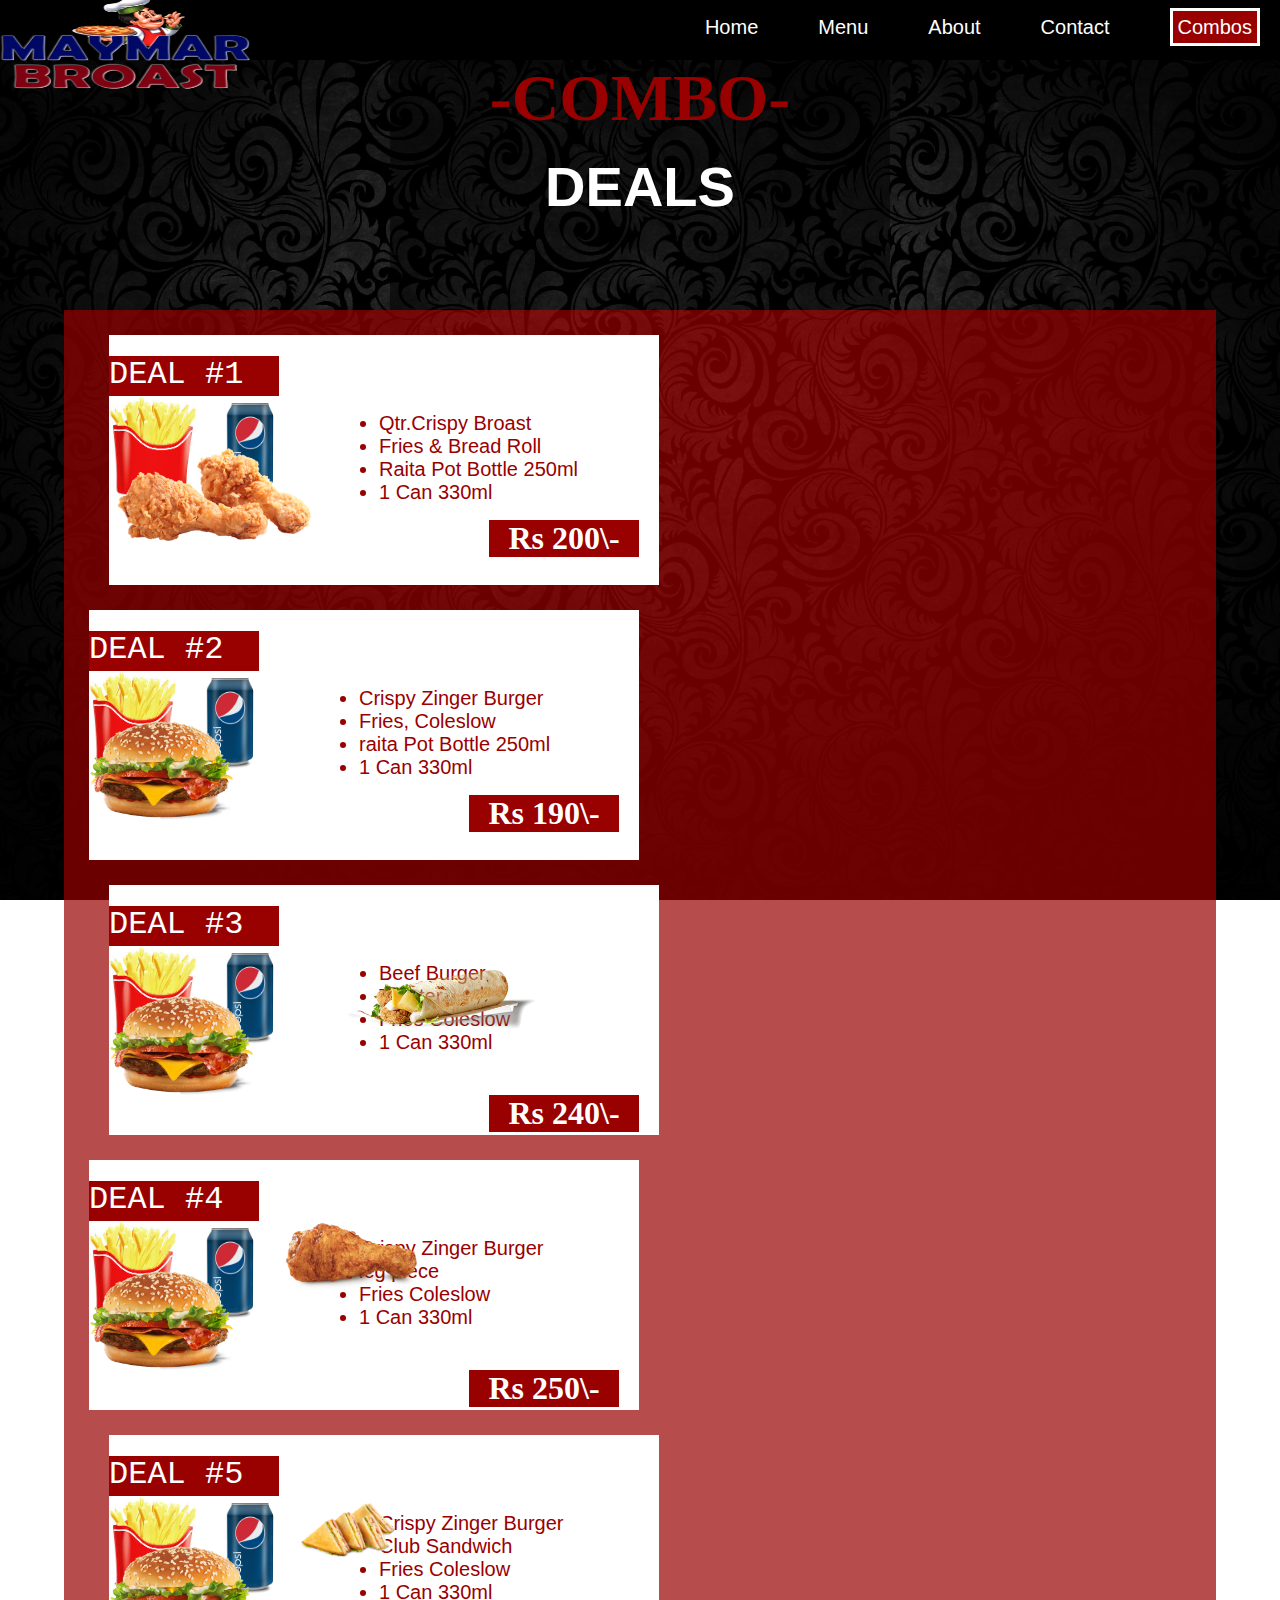
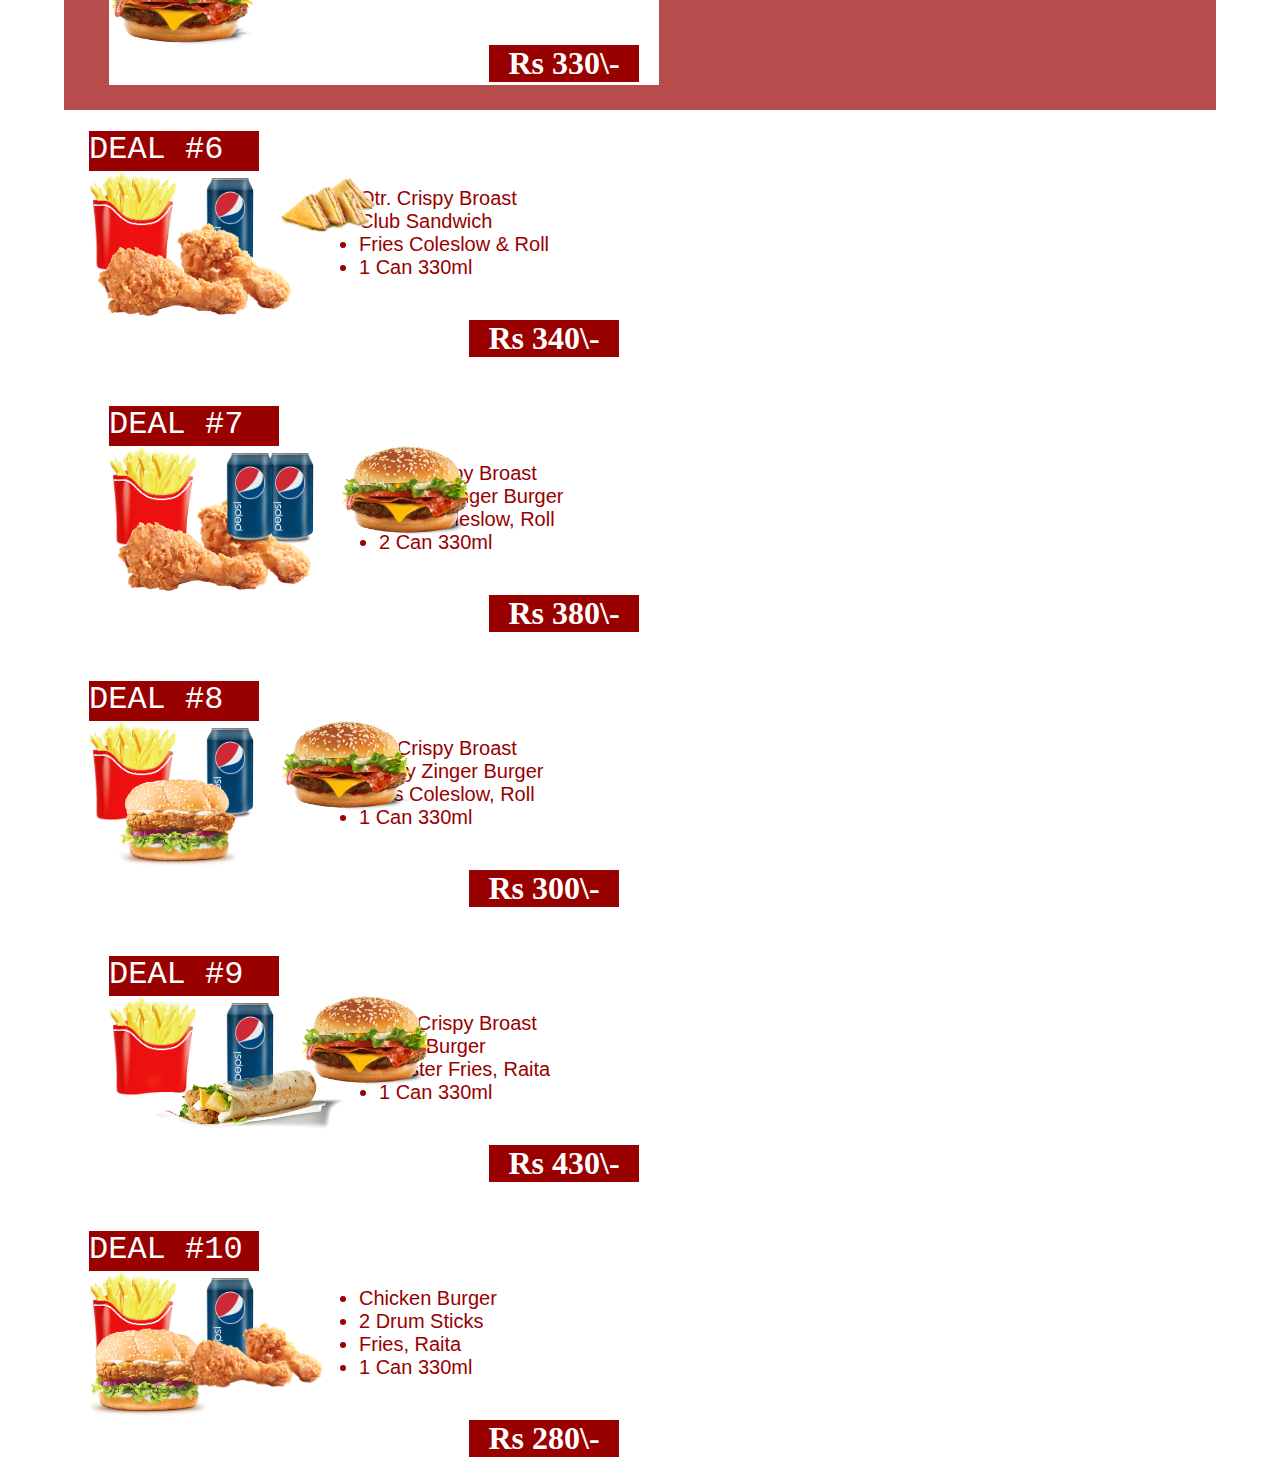
<file: combo/index.html>
<!doctype html>
<html>
<head>
<meta charset="utf-8">
<title>COMBOS</title>
<link rel="stylesheet" type="text/css" href="css/style.css">

</head>

<body>

<div class="navigation">
  <nav>
  <div class="logo"><img src="img/mb logo png.png"/></div>
    <ul>
      <li><a href="../home/index.html">Home</a></li>
      <li><a href="../Menu(full)/Index.html">Menu</a></li>
      <li><a href="../About us/index.html">About</a></li>
      <li><a href="../Contact Us/index.html">Contact</a></li>
      <li><a class="active1" href="index.html">Combos</a></li>
    </ul>
  </nav>
</div>

<div class="cover">
<h1>-COMBO-</h1>
<br>
<h2>DEALS</h2>

</div>

<div class="deal">

<!------------1 line--------------->

<div class="d1">
<div class="combo">
<h1>DEAL #1</h1>
</div>


<div class="items">
<img src="img/broast.png" style=" position:absolute;margin-top:50px;">
<img src="img/french fries.jpg">
<img src="img/pepsi can.png">
</div>

<div class="name">
<ul>
<li>Qtr.Crispy Broast</li>
<li>Fries &amp; Bread Roll</li>
<li>Raita Pot Bottle 250ml</li>
<li>1 Can 330ml</li>
</ul>
<h1>Rs 200\-</h1>
</div>



</div>

<div class="d2">


<div class="combo">
<h1>DEAL #2</h1>
</div>


<div class="items">
<img src="img/burger.png" style=" position:absolute;margin-top:50px;">
<img src="img/french fries.jpg">
<img src="img/pepsi can.png">
</div>

<div class="name">
<ul>
<li>Crispy Zinger Burger</li>
<li>Fries, Coleslow</li>
<li>raita Pot Bottle 250ml</li>
<li>1 Can 330ml</li>
</ul>
<h1>Rs 190\-</h1>
</div>




</div>

<!------------2 line--------------->

<div class="d1">

<div class="combo">
<h1>DEAL #3</h1>
</div>


<div class="items">
<img src="img/burger.png" style=" position:absolute;margin-top:50px;">
<img src="img/french fries.jpg">
<img src="img/pepsi can.png">
<img src="img/twister.png" style="position:absolute;">
</div>

<div class="name">
<ul>
<li>Beef Burger</li>
<li>Twister</li>
<li>Fries Coleslow</li>
<li>1 Can 330ml</li>
</ul>
<br>

<h1 style="margin-top:7px;">Rs 240\-</h1>
</div>



</div>

<div class="d2">


<div class="combo">
<h1>DEAL #4</h1>
</div>


<div class="items">
<img src="img/burger.png" style=" position:absolute;margin-top:50px;">
<img src="img/french fries.jpg">
<img src="img/pepsi can.png">
<img src="img/leg piece.png" style="position:absolute; height:70px;">
</div>

<div class="name">
<ul>
<li>Crispy Zinger Burger</li>
<li>leg piece</li>
<li>Fries Coleslow</li>
<li>1 Can 330ml</li>
</ul>
<br>

<h1 style="margin-top:7px;">Rs 250\-</h1>
</div>


</div>

<!------------3 line--------------->

<div class="d1">

<div class="combo">
<h1>DEAL #5</h1>
</div>


<div class="items">
<img src="img/burger.png" style=" position:absolute;margin-top:50px;">
<img src="img/french fries.jpg">
<img src="img/pepsi can.png">
<img src="img/club sandwich.png" style="position:absolute; height:70px;">
</div>

<div class="name">
<ul>
<li>Crispy Zinger Burger</li>
<li>Club Sandwich</li>
<li>Fries Coleslow</li>
<li>1 Can 330ml</li>
</ul>
<br>

<h1 style="margin-top:7px;">Rs 330\-</h1>
</div>


</div>

<div class="d2">

<div class="combo">
<h1>DEAL #6</h1>
</div>


<div class="items">
<img src="img/broast.png" style=" position:absolute;margin-top:50px;">
<img src="img/french fries.jpg">
<img src="img/pepsi can.png">
<img src="img/club sandwich.png" style="position:absolute; height:70px;">
</div>

<div class="name">
<ul>
<li>Qtr. Crispy Broast</li>
<li>Club Sandwich</li>
<li>Fries Coleslow &amp; Roll</li>
<li>1 Can 330ml</li>
</ul>
<br>

<h1 style="margin-top:7px;">Rs 340\-</h1>
</div>


</div>

<!------------4 line--------------->

<div class="d1">

<div class="combo">
<h1>DEAL #7</h1>
</div>


<div class="items">
<img src="img/broast.png" style=" position:absolute;margin-top:50px;">
<img src="img/french fries.jpg">
<img src="img/pepsi can.png" style="position:absolute;">
<img src="img/pepsi can.png" style="margin-left:40px;">
<img src="img/burger.png" style="position:absolute; height:90px;">
</div>

<div class="name">
<ul>
<li>Qtr. Crispy Broast</li>
<li>Crispy Zinger Burger</li>
<li>Fries Coleslow, Roll</li>
<li>2 Can 330ml</li>
</ul>
<br>

<h1 style="margin-top:7px;">Rs 380\-</h1>
</div>



</div>

<div class="d2">

<div class="combo">
<h1>DEAL #8</h1>
</div>


<div class="items">
<img src="img/zinger.png" style=" position:absolute;margin-top:50px; margin-left:30px;">
<img src="img/french fries.jpg">
<img src="img/pepsi can.png">
<img src="img/burger.png" style="position:absolute; height:90px;">
</div>

<div class="name">
<ul>
<li>Qtr. Crispy Broast</li>
<li>Crispy Zinger Burger</li>
<li>Fries Coleslow, Roll</li>
<li>1 Can 330ml</li>
</ul>
<br>

<h1 style="margin-top:7px;">Rs 300\-</h1>
</div>




</div>

<!------------5 line--------------->

<div class="d1">

<div class="combo">
<h1>DEAL #9</h1>
</div>


<div class="items">
<img src="img/twister.png" style=" position:absolute;margin-top:50px;">
<img src="img/french fries.jpg">
<img src="img/pepsi can.png">
<img src="img/burger.png" style="position:absolute; height:90px;">
</div>

<div class="name">
<ul>
<li>Qtr. Crispy Broast</li>
<li>Beef Burger</li>
<li>Twister Fries, Raita</li>
<li>1 Can 330ml</li>
</ul>
<br>

<h1 style="margin-top:7px;">Rs 430\-</h1>
</div>




</div>

<div class="d2">

<div class="combo">
<h1>DEAL #10</h1>
</div>


<div class="items">
<img src="img/zinger.png" style=" position:absolute;margin-top:50px;">
<img src="img/french fries.jpg">
<img src="img/broast.png" style="position:absolute; height:70px; margin-top:50px;">
<img src="img/pepsi can.png">

</div>

<div class="name">
<ul>
<li>Chicken Burger</li>
<li>2 Drum Sticks</li>
<li>Fries, Raita</li>
<li>1 Can 330ml</li>
</ul>
<br>

<h1 style="margin-top:7px;">Rs 280\-</h1>
</div>


</div>
















</div>

</body>
</html>
</file>
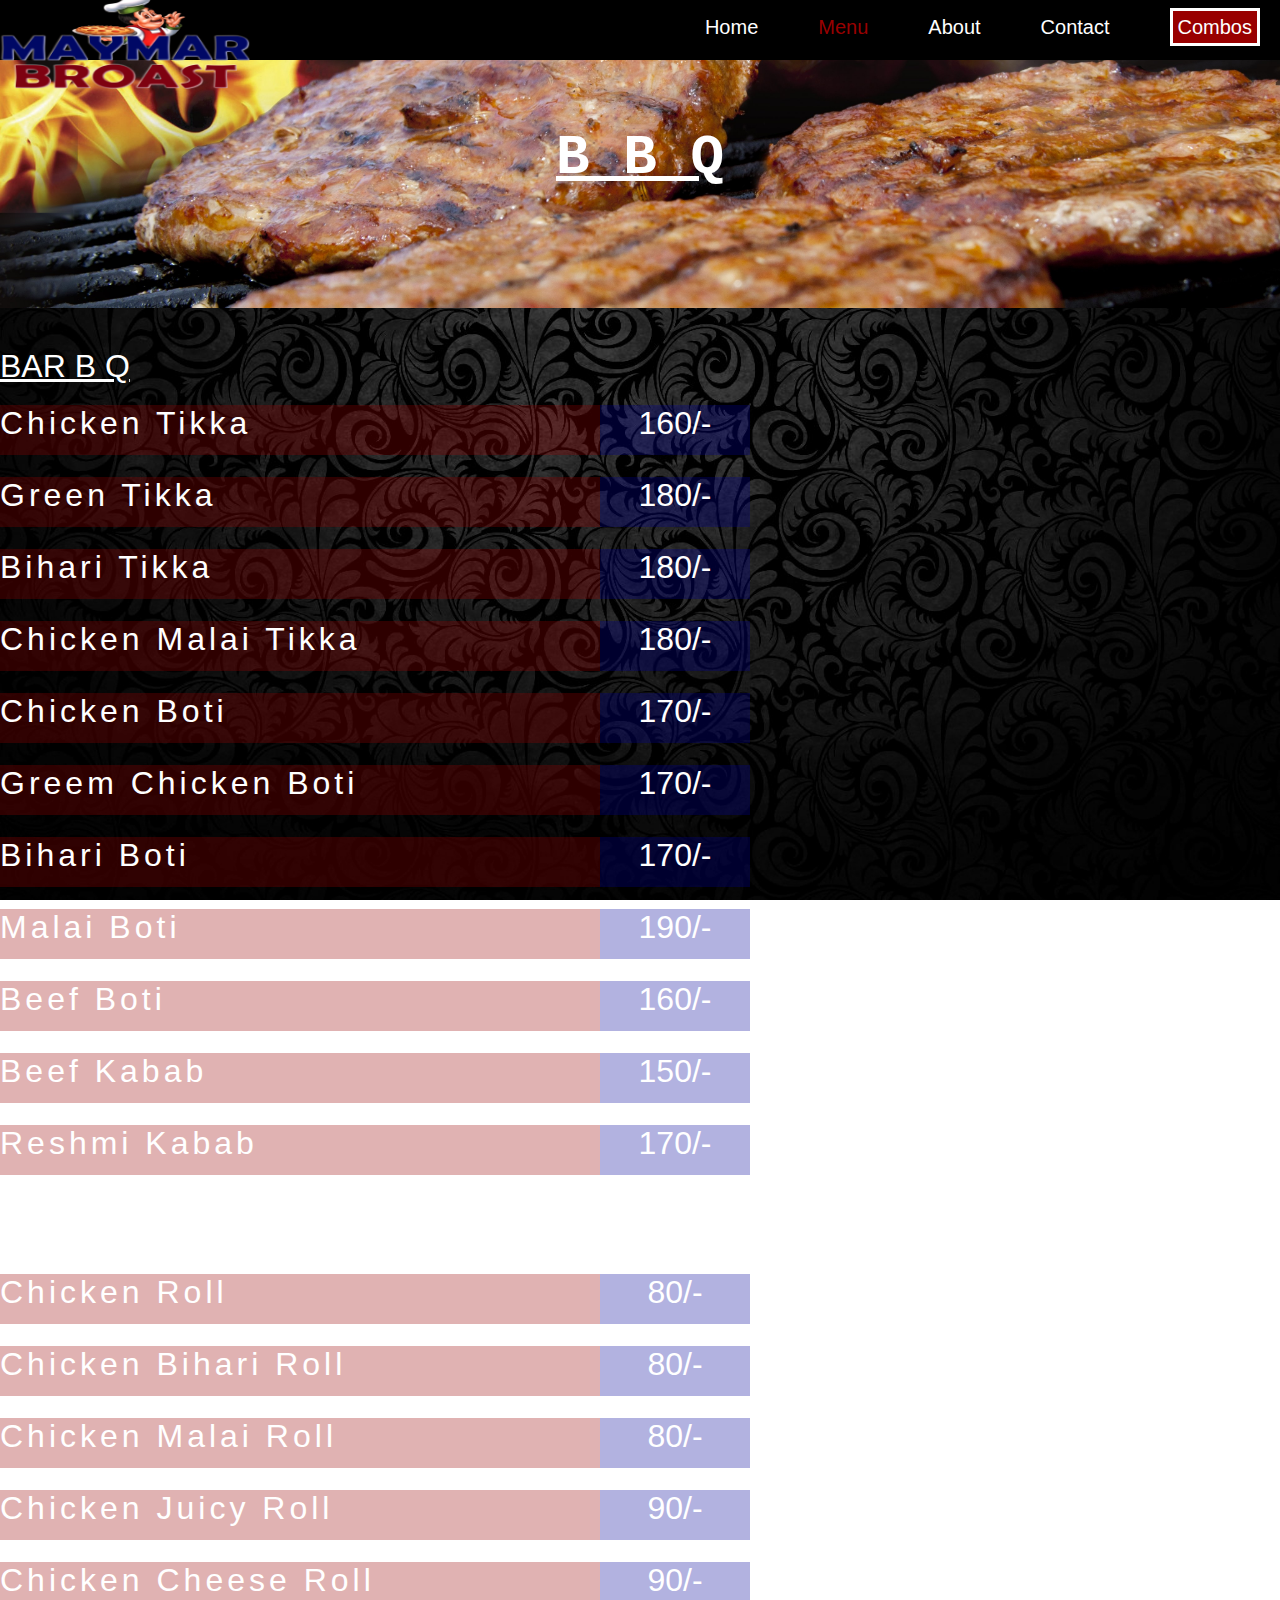
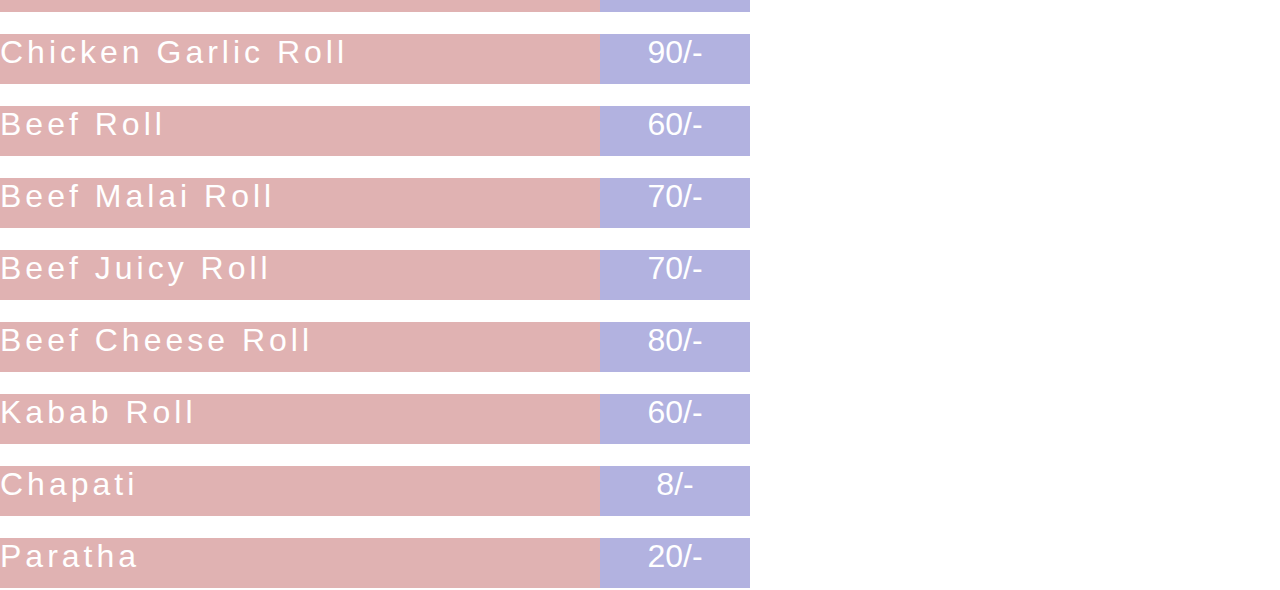
<file: menu(b_b_q)/index.html>
<!DOCTYPE html PUBLIC "-//W3C//DTD XHTML 1.0 Transitional//EN" "http://www.w3.org/TR/xhtml1/DTD/xhtml1-transitional.dtd">
<html xmlns="http://www.w3.org/1999/xhtml">
<head>
<meta http-equiv="Content-Type" content="text/html; charset=utf-8" />
<title>B.B.Q</title>
<link rel="stylesheet" type="text/css" href="css/style.css" />

</head>

<body>



<div class="navigation">
  <nav>
  <div class="logo"><img src="img/mb logo png.png" /></div>
    <ul>
      <li><a href="../home/index.html">Home</a></li>
      <li><a class="active" href="../Menu(full)/Index.html">Menu</a></li>
      <li><a href="../About us/index.html">About</a></li>
      <li><a href="../Contact Us/index.html">Contact</a></li>
      <li><a class="active1" href="../combo/index.html">Combos</a></li>
    </ul>
  </nav>
</div>




<div class="b_b_q">
<h1><u>B B Q</u></h1>
</div>

<h1 class="tittle"><u>BAR B Q</u></h1>

<div class="name">
<h1>Chicken Tikka</h1>
</div>
<div class="rate">
<h1>160/-</h1>
</div>
<br />
<br />
<br />
<br />


<div class="name">
<h1>Green Tikka</h1>
</div>
<div class="rate">
<h1>180/-</h1>
</div>
<br />
<br />
<br />
<br />


<div class="name">
<h1>Bihari Tikka</h1>
</div>
<div class="rate">
<h1>180/-</h1>
</div>
<br />
<br />
<br />
<br />

<div class="name">
<h1>Chicken Malai Tikka</h1>
</div>
<div class="rate">
<h1>180/-</h1>
</div>
<br />
<br />
<br />
<br />


<div class="name">
<h1>Chicken Boti</h1>
</div>
<div class="rate">
<h1>170/-</h1>
</div>
<br />
<br />
<br />
<br />

<div class="name">
<h1>Greem Chicken Boti</h1>
</div>
<div class="rate">
<h1>170/-</h1>
</div>
<br />
<br />
<br />
<br />

<div class="name">
<h1>Bihari Boti</h1>
</div>
<div class="rate">
<h1>170/-</h1>
</div>
<br />
<br />
<br />
<br />


<div class="name">
<h1>Malai Boti</h1>
</div>
<div class="rate">
<h1>190/-</h1>
</div>
<br />
<br />
<br />
<br />

<div class="name">
<h1>Beef Boti</h1>
</div>
<div class="rate">
<h1>160/-</h1>
</div>
<br />
<br />
<br />
<br />

<div class="name">
<h1>Beef Kabab</h1>
</div>
<div class="rate">
<h1>150/-</h1>
</div>
<br />
<br />
<br />
<br />

<div class="name">
<h1>Reshmi Kabab</h1>
</div>
<div class="rate">
<h1>170/-</h1>
</div>
<br />
<br />
<br />
<br />

<h1 class="tittle"><u>BRQ Rolls</u></h1>

<div class="name">
<h1>Chicken Roll</h1>
</div>
<div class="rate">
<h1>80/-</h1>
</div>
<br />
<br />
<br />
<br />


<div class="name">
<h1>Chicken Bihari Roll</h1>
</div>
<div class="rate">
<h1>80/-</h1>
</div>
<br />
<br />
<br />
<br />


<div class="name">
<h1>Chicken Malai Roll</h1>
</div>
<div class="rate">
<h1>80/-</h1>
</div>
<br />
<br />
<br />
<br />

<div class="name">
<h1>Chicken Juicy Roll</h1>
</div>
<div class="rate">
<h1>90/-</h1>
</div>
<br />
<br />
<br />
<br />


<div class="name">
<h1>Chicken Cheese Roll</h1>
</div>
<div class="rate">
<h1>90/-</h1>
</div>
<br />
<br />
<br />
<br />


<div class="name">
<h1>Chicken Garlic Roll</h1>
</div>
<div class="rate">
<h1>90/-</h1>
</div>
<br />
<br />
<br />
<br />


<div class="name">
<h1>Beef Roll</h1>
</div>
<div class="rate">
<h1>60/-</h1>
</div>
<br />
<br />
<br />
<br />


<div class="name">
<h1>Beef Malai Roll</h1>
</div>
<div class="rate">
<h1>70/-</h1>
</div>
<br />
<br />
<br />
<br />


<div class="name">
<h1>Beef Juicy Roll</h1>
</div>
<div class="rate">
<h1>70/-</h1>
</div>
<br />
<br />
<br />
<br />

<div class="name">
<h1>Beef Cheese Roll</h1>
</div>
<div class="rate">
<h1>80/-</h1>
</div>
<br />
<br />
<br />
<br />

<div class="name">
<h1>Kabab Roll</h1>
</div>
<div class="rate">
<h1>60/-</h1>
</div>
<br />
<br />
<br />
<br />

<div class="name">
<h1>Chapati</h1>
</div>
<div class="rate">
<h1>8/-</h1>
</div>
<br />
<br />
<br />
<br />

<div class="name">
<h1>Paratha</h1>
</div>
<div class="rate">
<h1>20/-</h1>
</div>
<br />
<br />
<br />
<br />





</body>
</html>
</file>
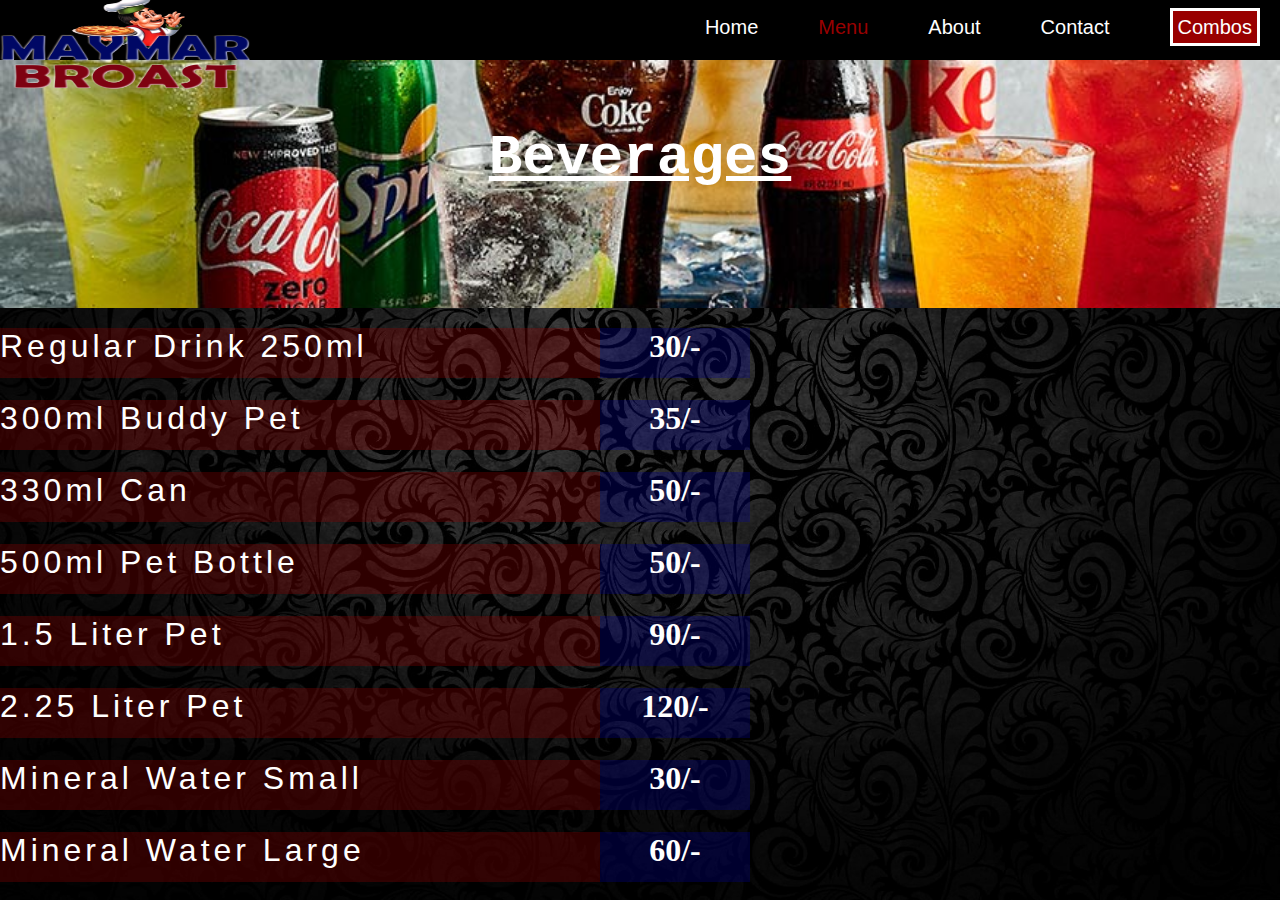
<file: menu(beverages)/index.html>
<!DOCTYPE html PUBLIC "-//W3C//DTD XHTML 1.0 Transitional//EN" "http://www.w3.org/TR/xhtml1/DTD/xhtml1-transitional.dtd">
<html xmlns="http://www.w3.org/1999/xhtml">
<head>
<meta http-equiv="Content-Type" content="text/html; charset=utf-8" />
<title>Beverages</title>
<link rel="stylesheet" type="text/css" href="css/style.css" />
</head>

<body>

<div class="navigation">
  <nav>
  <div class="logo"><img src="img/mb logo png.png"/></div>
    <ul>
      <li><a href="#">Home</a></li>
      <li><a class="active" href="../home/index.html">Menu</a></li>
      <li><a href="../About us/index.html">About</a></li>
      <li><a href="../Contact Us/index.html">Contact</a></li>
      <li><a class="active1" href="../combo/index.html">Combos</a></li>
    </ul>
  </nav>
</div>

<div class="beverages">
<h1><u>Beverages</u></h1>
</div>


<div class="name">
<h1>Regular Drink 250ml</h1>
</div>
<div class="rate">
<h1>30/-</h1>
</div>
<br />
<br />
<br />
<br />



<div class="name">
<h1>300ml Buddy Pet</h1>
</div>
<div class="rate">
<h1>35/-</h1>
</div>
<br />
<br />
<br />
<br />

<div class="name">
<h1>330ml Can</h1>
</div>
<div class="rate">
<h1>50/-</h1>
</div>
<br />
<br />
<br />
<br />


<div class="name">
<h1>500ml Pet Bottle</h1>
</div>
<div class="rate">
<h1>50/-</h1>
</div>
<br />
<br />
<br />
<br />

<div class="name">
<h1>1.5 Liter Pet</h1>
</div>
<div class="rate">
<h1>90/-</h1>
</div>
<br />
<br />
<br />
<br />


<div class="name">
<h1>2.25 Liter Pet</h1>
</div>
<div class="rate">
<h1>120/-</h1>
</div>
<br />
<br />
<br />
<br />

<div class="name">
<h1>Mineral Water Small</h1>
</div>
<div class="rate">
<h1>30/-</h1>
</div>
<br />
<br />
<br />
<br />

<div class="name">
<h1>Mineral Water Large</h1>
</div>
<div class="rate">
<h1>60/-</h1>
</div>
<br />
<br />
<br />
<br />










































</body>
</html>
</file>
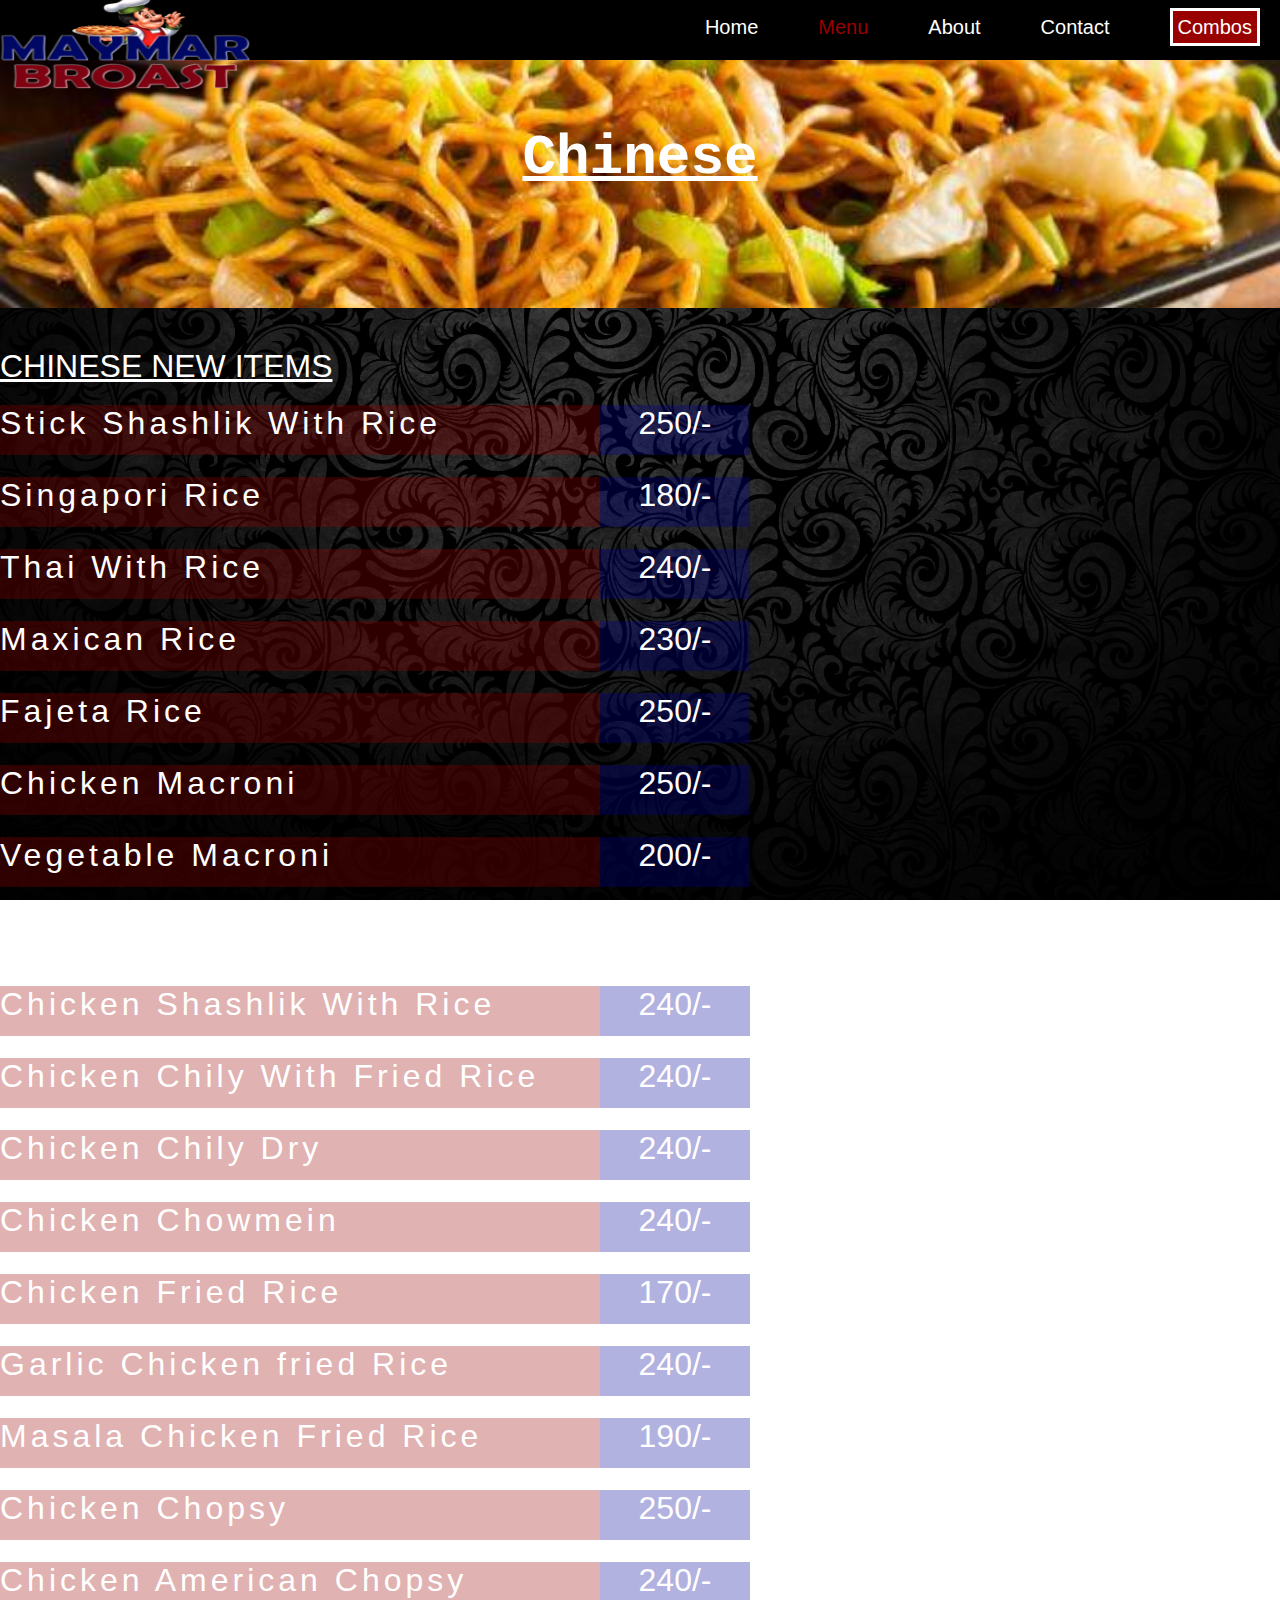
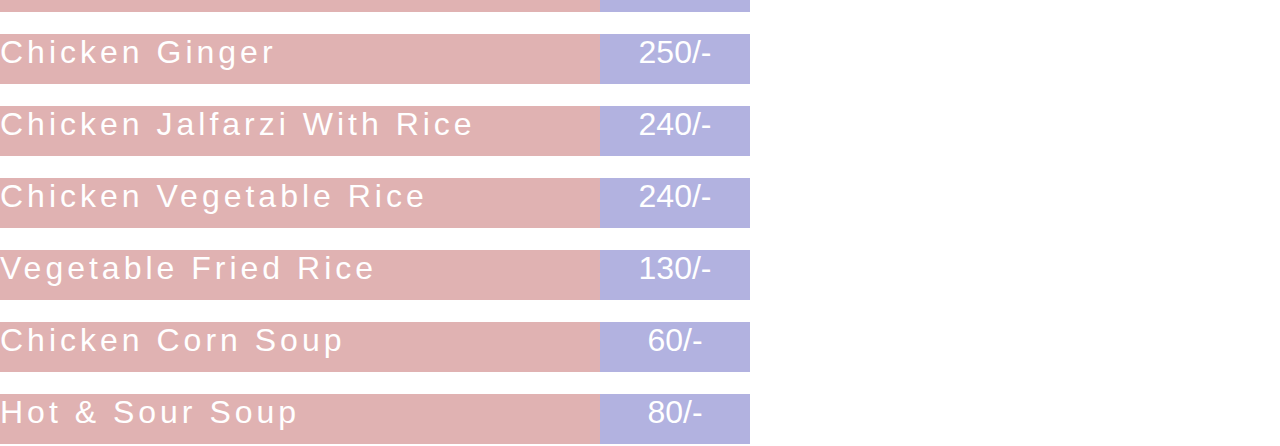
<file: menu(chinese)/index.html>
<!DOCTYPE html PUBLIC "-//W3C//DTD XHTML 1.0 Transitional//EN" "http://www.w3.org/TR/xhtml1/DTD/xhtml1-transitional.dtd">
<html xmlns="http://www.w3.org/1999/xhtml">
<head>
<meta http-equiv="Content-Type" content="text/html; charset=utf-8" />
<title>Chinese</title>
<link rel="stylesheet" type="text/css" href="css/style.css" />
</head>

<body>
<div class="navigation">
  <nav>
  <div class="logo"><img src="img/mb logo png.png" /></div>
    <ul>
      <li><a href="../home/index.html">Home</a></li>
      <li><a class="active" href="../Menu(full)/Index.html">Menu</a></li>
      <li><a href="../About us/index.html">About</a></li>
      <li><a href="../Contact Us/index.html">Contact</a></li>
      <li><a class="active1" href="../combo/index.html">Combos</a></li>
    </ul>
  </nav>
</div>

<div class="chinese">
<h1><u>Chinese</u></h1>
</div>

<h1 class="tittle"><u>CHINESE NEW ITEMS</u></h1>



<div class="name">
<h1>Stick Shashlik With Rice</h1>
</div>
<div class="rate">
<h1>250/-</h1>
</div>
<br />
<br />
<br />
<br />


<div class="name">
<h1>Singapori Rice</h1>
</div>
<div class="rate">
<h1>180/-</h1>
</div>
<br />
<br />
<br />
<br />

<div class="name">
<h1>Thai With Rice</h1>
</div>
<div class="rate">
<h1>240/-</h1>
</div>
<br />
<br />
<br />
<br />

<div class="name">
<h1>Maxican Rice</h1>
</div>
<div class="rate">
<h1>230/-</h1>
</div>
<br />
<br />
<br />
<br />

<div class="name">
<h1>Fajeta Rice</h1>
</div>
<div class="rate">
<h1>250/-</h1>
</div>
<br />
<br />
<br />
<br />

<div class="name">
<h1>Chicken Macroni</h1>
</div>
<div class="rate">
<h1>250/-</h1>
</div>
<br />
<br />
<br />
<br />

<div class="name">
<h1>Vegetable Macroni</h1>
</div>
<div class="rate">
<h1>200/-</h1>
</div>
<br />
<br />
<br />
<br />


<h1 class="tittle"><u>CHINESE</u></h1>

<div class="name">
<h1>Chicken Shashlik With Rice</h1>
</div>
<div class="rate">
<h1>240/-</h1>
</div>
<br />
<br />
<br />
<br />

<div class="name">
<h1>Chicken Chily With Fried Rice</h1>
</div>
<div class="rate">
<h1>240/-</h1>
</div>
<br />
<br />
<br />
<br />


<div class="name">
<h1>Chicken Chily Dry</h1>
</div>
<div class="rate">
<h1>240/-</h1>
</div>
<br />
<br />
<br />
<br />


<div class="name">
<h1>Chicken Chowmein</h1>
</div>
<div class="rate">
<h1>240/-</h1>
</div>
<br />
<br />
<br />
<br />

<div class="name">
<h1>Chicken Fried Rice</h1>
</div>
<div class="rate">
<h1>170/-</h1>
</div>
<br />
<br />
<br />
<br />



<div class="name">
<h1>Garlic Chicken fried Rice</h1>
</div>
<div class="rate">
<h1>240/-</h1>
</div>
<br />
<br />
<br />
<br />

<div class="name">
<h1>Masala Chicken Fried Rice</h1>
</div>
<div class="rate">
<h1>190/-</h1>
</div>
<br />
<br />
<br />
<br />

<div class="name">
<h1>Chicken Chopsy</h1>
</div>
<div class="rate">
<h1>250/-</h1>
</div>
<br />
<br />
<br />
<br />

<div class="name">
<h1>Chicken American Chopsy</h1>
</div>
<div class="rate">
<h1>240/-</h1>
</div>
<br />
<br />
<br />
<br />

<div class="name">
<h1>Chicken Ginger</h1>
</div>
<div class="rate">
<h1>250/-</h1>
</div>
<br />
<br />
<br />
<br />

<div class="name">
<h1>Chicken Jalfarzi With Rice</h1>
</div>
<div class="rate">
<h1>240/-</h1>
</div>
<br />
<br />
<br />
<br />

<div class="name">
<h1>Chicken Vegetable Rice</h1>
</div>
<div class="rate">
<h1>240/-</h1>
</div>
<br />
<br />
<br />
<br />

<div class="name">
<h1>Vegetable Fried Rice</h1>
</div>
<div class="rate">
<h1>130/-</h1>
</div>
<br />
<br />
<br />
<br />


<div class="name">
<h1>Chicken Corn Soup</h1>
</div>
<div class="rate">
<h1>60/-</h1>
</div>
<br />
<br />
<br />
<br />

<div class="name">
<h1>Hot &amp; Sour Soup</h1>
</div>
<div class="rate">
<h1>80/-</h1>
</div>
<br />
<br />
<br />
<br />



























</body>
</html>
</file>
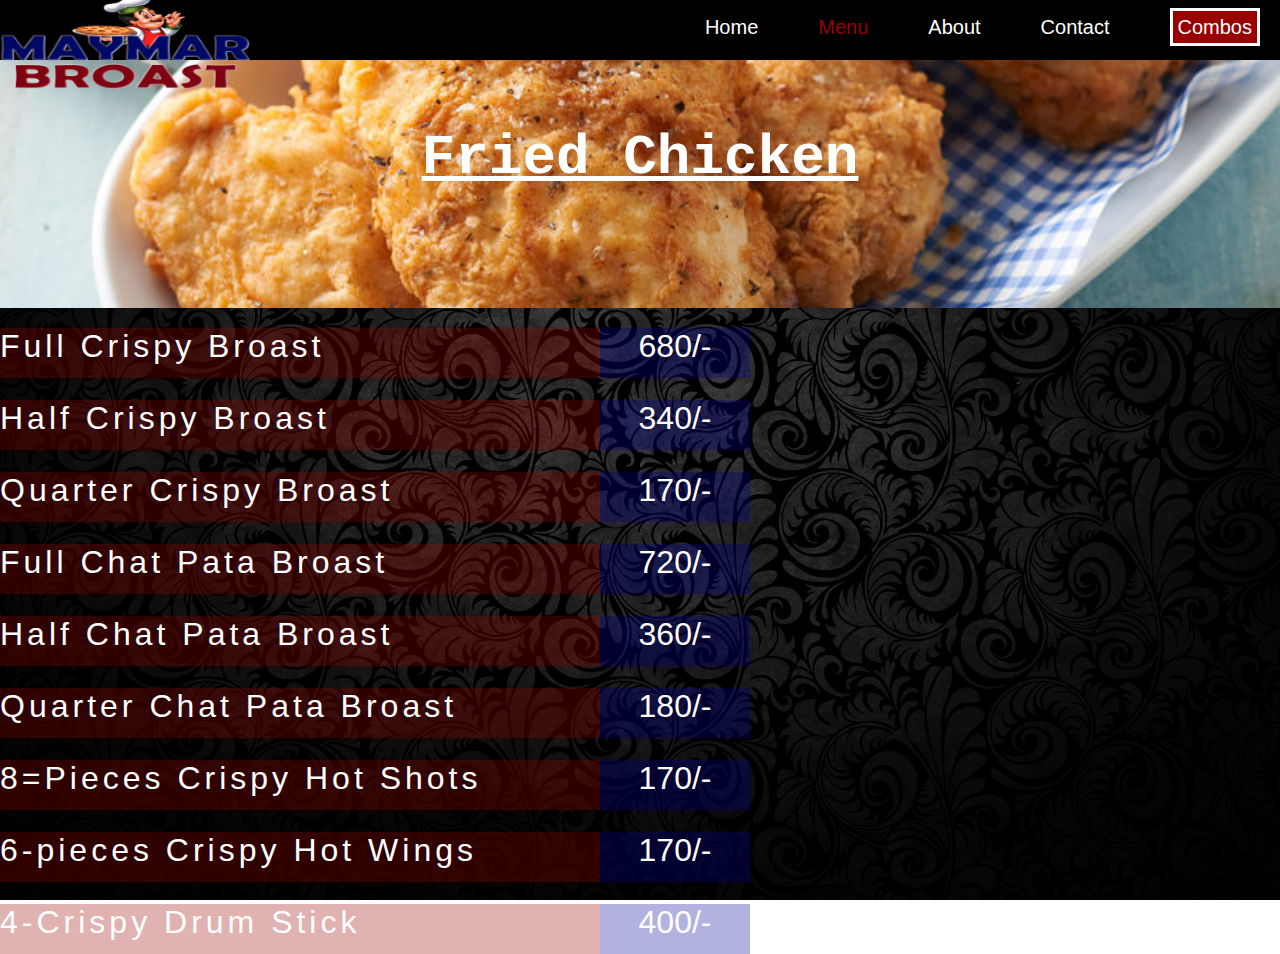
<file: menu(F.C)/index.html>
<!DOCTYPE html PUBLIC "-//W3C//DTD XHTML 1.0 Transitional//EN" "http://www.w3.org/TR/xhtml1/DTD/xhtml1-transitional.dtd">
<html xmlns="http://www.w3.org/1999/xhtml">
<head>
<meta http-equiv="Content-Type" content="text/html; charset=utf-8" />
<title>fried chicken</title>
<link rel="stylesheet" type="text/css" href="Css/style.css" />
</head>

<body>
<div class="navigation">
  <nav>
  <div class="logo"><img src="img/mb logo png.png"/></div>
    <ul>
      <li><a href="../home/index.html">Home</a></li>
      <li><a class="active" href="../Menu(full)/Index.html">Menu</a></li>
      <li><a href="../About us/index.html">About</a></li>
      <li><a href="../Contact Us/index.html">Contact</a></li>
      <li><a class="active1" href="../combo/index.html">Combos</a></li>
    </ul>
  </nav>
</div>
<div class="f_R">
<h1><u>Fried Chicken</u></h1>
</div>

<div class="name">
<h1>Full Crispy Broast</h1>
</div>
<div class="rate">
<h1>680/-</h1>
</div>
<br />
<br />
<br />
<br />

<div class="name">
<h1>Half Crispy Broast</h1>
</div>
<div class="rate">
<h1>340/-</h1>
</div>
<br />
<br />
<br />
<br />

<div class="name">
<h1>Quarter Crispy Broast</h1>
</div>
<div class="rate">
<h1>170/-</h1>
</div>

<br />
<br />
<br />
<br />

<div class="name">
<h1>Full Chat Pata Broast</h1>
</div>
<div class="rate">
<h1>720/-</h1>
</div>

<br />
<br />
<br />
<br />

<div class="name">
<h1>Half Chat Pata Broast</h1>
</div>
<div class="rate">
<h1>360/-</h1>
</div>

<br />
<br />
<br />
<br />

<div class="name">
<h1>Quarter Chat Pata Broast</h1>
</div>
<div class="rate">
<h1>180/-</h1>
</div>

<br />
<br />
<br />
<br />

<div class="name">
<h1>8=Pieces Crispy Hot Shots</h1>
</div>
<div class="rate">
<h1>170/-</h1>
</div>

<br />
<br />
<br />
<br />

<div class="name">
<h1>6-pieces Crispy Hot Wings</h1>
</div>
<div class="rate">
<h1>170/-</h1>
</div>

<br />
<br />
<br />
<br />

<div class="name">
<h1>4-Crispy Drum Stick</h1>
</div>
<div class="rate">
<h1>400/-</h1>
</div>










</body>
</html>
</file>
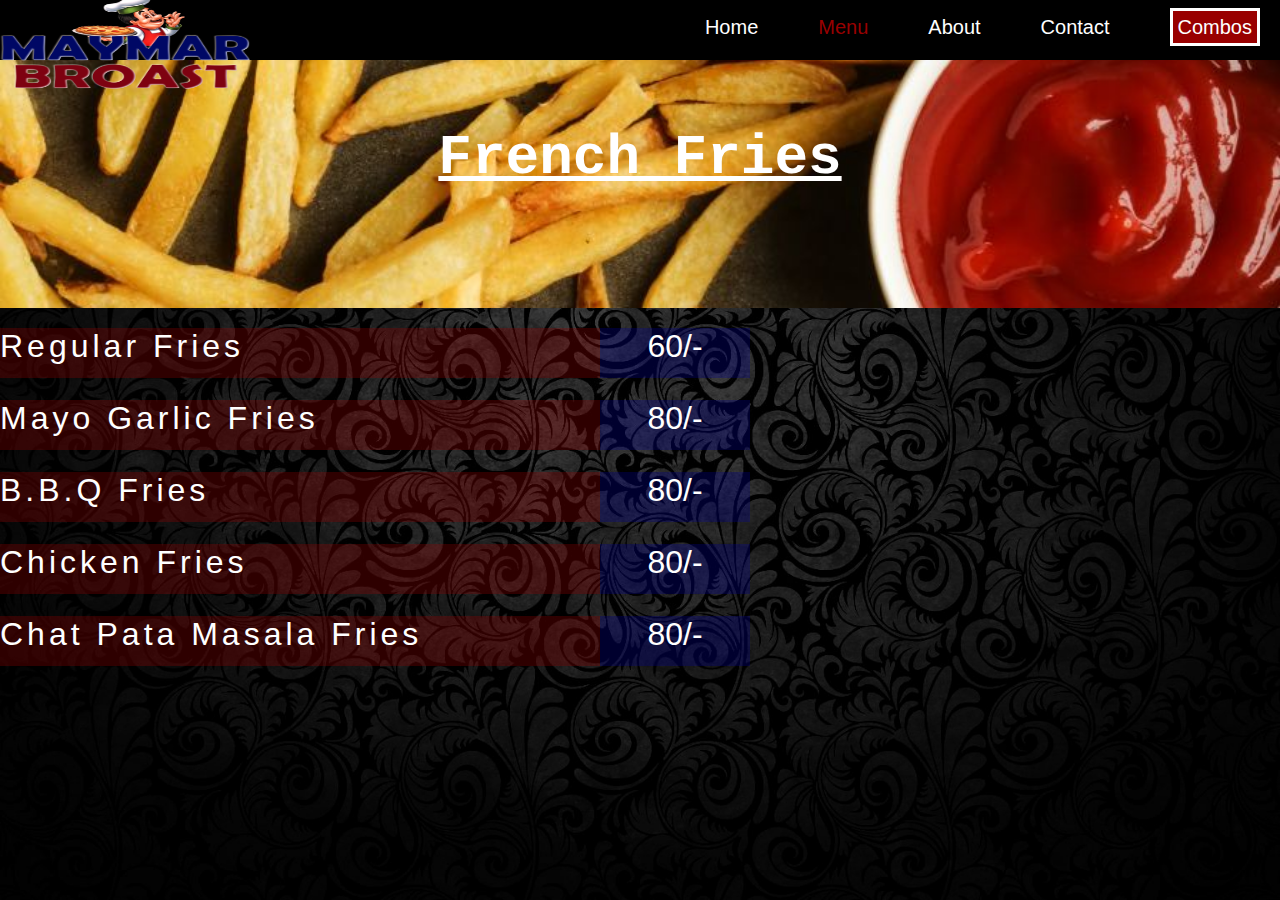
<file: menu(F.F)/index.html>
<!DOCTYPE html PUBLIC "-//W3C//DTD XHTML 1.0 Transitional//EN" "http://www.w3.org/TR/xhtml1/DTD/xhtml1-transitional.dtd">
<html xmlns="http://www.w3.org/1999/xhtml">
<head>
<meta http-equiv="Content-Type" content="text/html; charset=utf-8" />
<title>French Fries</title>
<link rel="stylesheet" type="text/css" href="css/style.css" />
</head>

<body>



<div class="navigation">
  <nav>
  <div class="logo"><img src="img/mb logo png.png"/></div>
    <ul>
      <li><a href="../home/index.html">Home</a></li>
      <li><a class="active" href="../Menu(full)/Index.html">Menu</a></li>
      <li><a href="../About us/index.html">About</a></li>
      <li><a href="../Contact Us/index.html">Contact</a></li>
      <li><a class="active1" href="../combo/index.html">Combos</a></li>
    </ul>
  </nav>
</div>

<div class="F_F">
<h1><u>French Fries</u></h1>
</div>

<div class="name">
<h1>Regular Fries</h1>
</div>
<div class="rate">
<h1>60/-</h1>
</div>
<br />
<br />
<br />
<br />

<div class="name">
<h1>Mayo Garlic Fries</h1>
</div>
<div class="rate">
<h1>80/-</h1>
</div>
<br />
<br />
<br />
<br />

<div class="name">
<h1>B.B.Q Fries</h1>
</div>
<div class="rate">
<h1>80/-</h1>
</div>
<br />
<br />
<br />
<br />


<div class="name">
<h1>Chicken Fries</h1>
</div>
<div class="rate">
<h1>80/-</h1>
</div>
<br />
<br />
<br />
<br />


<div class="name">
<h1>Chat Pata Masala Fries</h1>
</div>
<div class="rate">
<h1>80/-</h1>
</div>
<br />
<br />
<br />
<br />


</body>
</html>
</file>
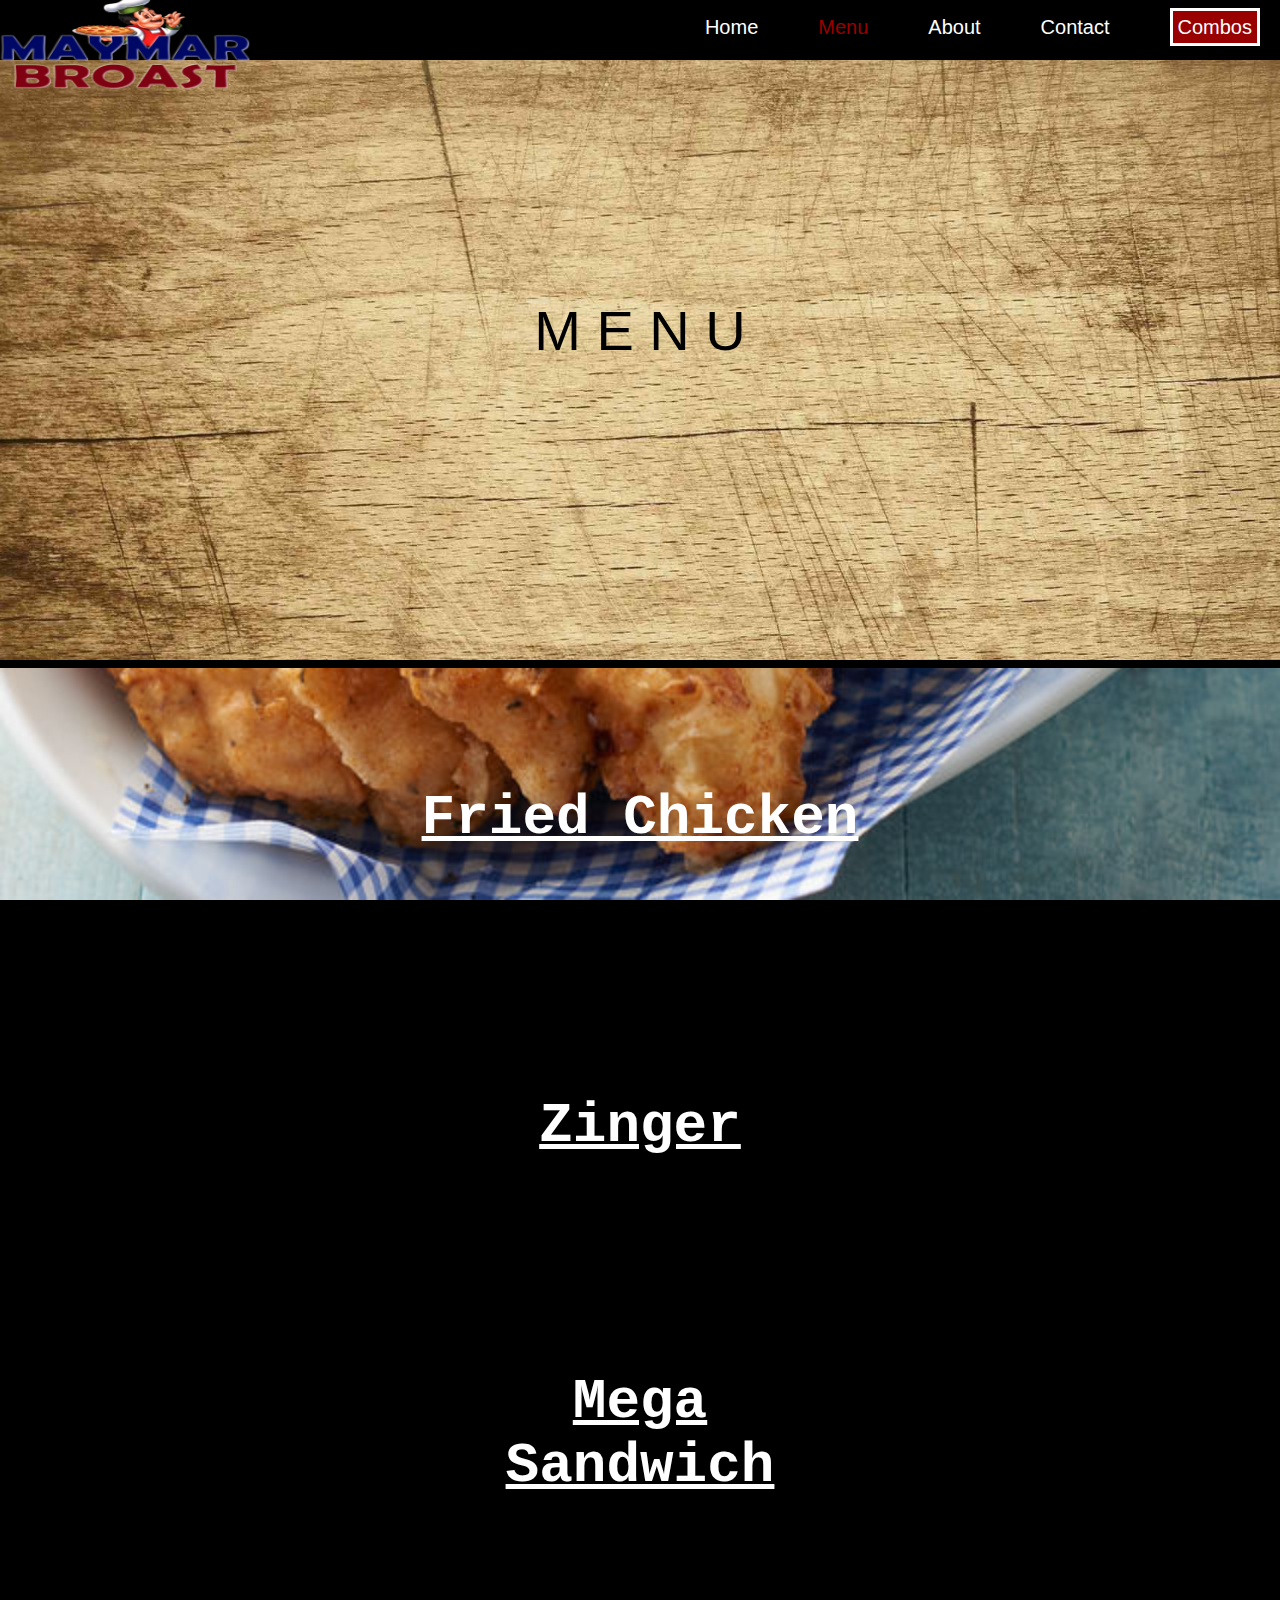
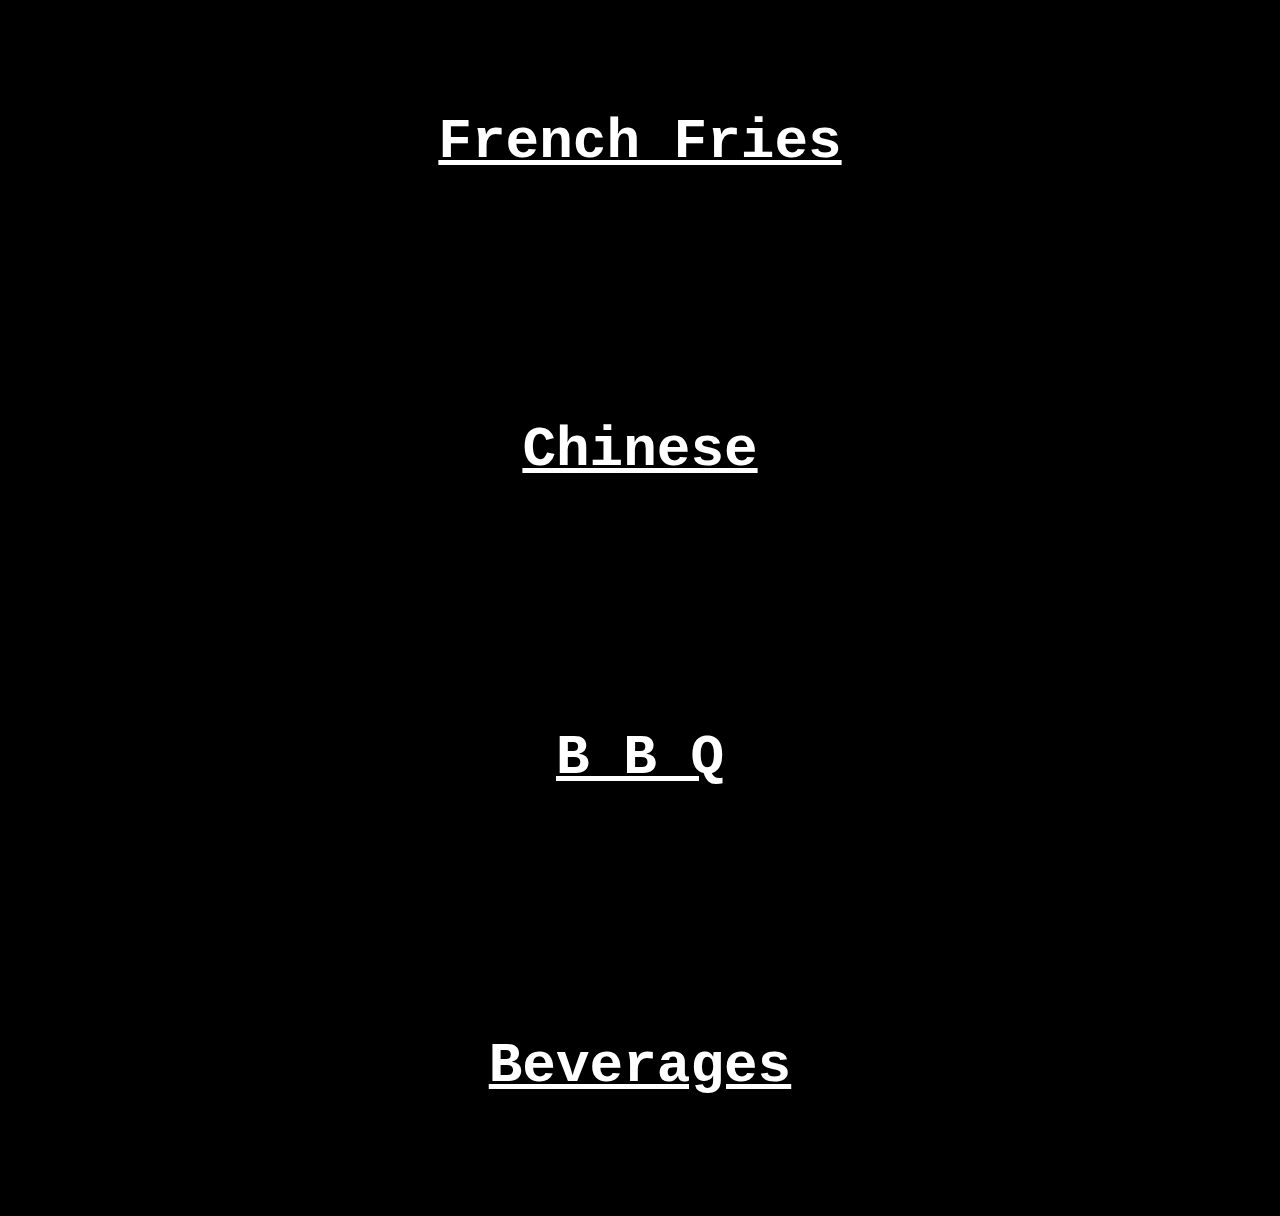
<file: Menu(full)/Index.html>
<!DOCTYPE html PUBLIC "-//W3C//DTD XHTML 1.0 Transitional//EN" "http://www.w3.org/TR/xhtml1/DTD/xhtml1-transitional.dtd">
<html xmlns="http://www.w3.org/1999/xhtml">
<head>
<meta http-equiv="Content-Type" content="text/html; charset=utf-8" />
<title>Menu</title>
<link rel="stylesheet" type="text/css" href="Css/style.css" />
</head>

<body>
<div class="navigation">
  <nav>
  <div class="logo"><img src="imges/mb logo png.png" /></div>
    <ul>
      <li><a href="../home/index.html">Home</a></li>
      <li><a class="active" href="#">Menu</a></li>
      <li><a href="../About us/index.html">About</a></li>
      <li><a href="../Contact Us/index.html">Contact</a></li>
      <li><a class="active1" href="../combo/index.html">Combos</a></li>
    </ul>
  </nav>
</div>
<div class="cover">
  <h3>M E N U</h3>
</div>

<div class="f_R">
<h1><u><a href="../menu(F.C)/index.html">Fried Chicken</a></u></h1>
</div>
<div class="zinger">
<h1><u><a href="../menu(zinger)/index.html">Zinger</a></u></h1></a>
</div>
<div class="M_S">
<h1><u><a href="../menu(M.S)/index.html">Mega</br >Sandwich</a></u></h1>
</div>
</body>
<div class="F_F">
<h1><u><a href="../menu(F.F)/index.html">French Fries</a></u></h1>
</div>
<div class="chinese">
<h1><u><a href="../menu(chinese)/index.html">Chinese</a></u></h1>
</div>
<div class="b_b_q">
<h1><u><a href="../menu(b_b_q)/index.html">B B Q</a></u></h1>
</div>
<div class="beverages">
<h1><u><a href="../menu(beverages)/index.html">Beverages</a></u></h1>
</div>
</html>
</file>
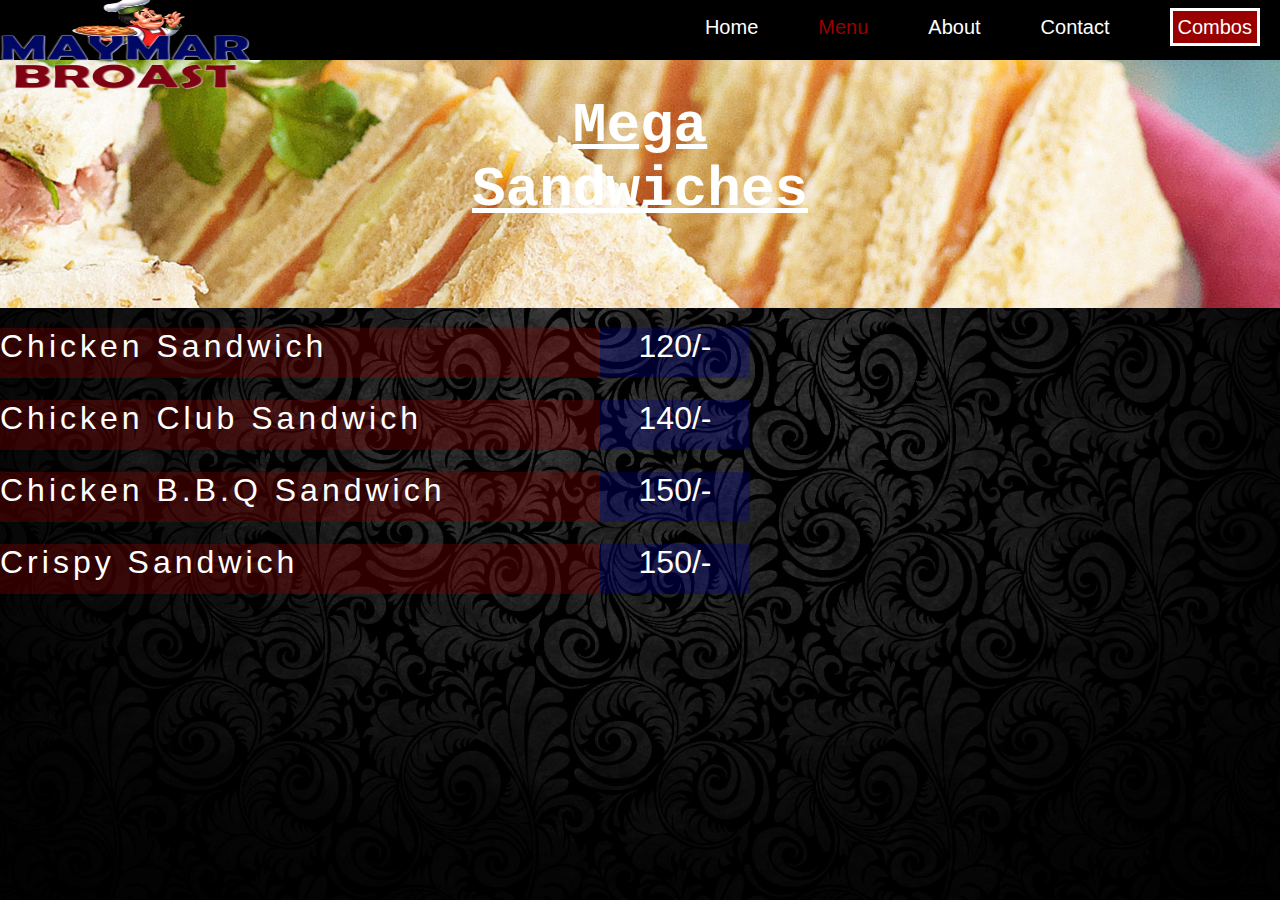
<file: menu(M.S)/index.html>
<!DOCTYPE html PUBLIC "-//W3C//DTD XHTML 1.0 Transitional//EN" "http://www.w3.org/TR/xhtml1/DTD/xhtml1-transitional.dtd">
<html xmlns="http://www.w3.org/1999/xhtml">
<head>
<meta http-equiv="Content-Type" content="text/html; charset=utf-8" />
<title>Mega Sandwich</title>
<link rel="stylesheet" type="text/css" href="css/style.css" />
</head>

<body>
<div class="navigation">
  <nav>
  <div class="logo"><img src="img/mb logo png.png"/></div>
    <ul>
      <li><a href="../home/index.html">Home</a></li>
      <li><a class="active" href="../Menu(full)/Index.html">Menu</a></li>
      <li><a href="../About us/index.html">About</a></li>
      <li><a href="../Contact Us/index.html">Contact</a></li>
      <li><a class="active1" href="../combo/index.html">Combos</a></li>
    </ul>
  </nav>
</div>

<div class="M_S">
<h1><u>Mega<br />
 Sandwiches</u></h1>
</div>


<div class="name">
<h1>Chicken Sandwich</h1>
</div>
<div class="rate">
<h1>120/-</h1>
</div>
<br />
<br />
<br />
<br />

<div class="name">
<h1>Chicken Club Sandwich</h1>
</div>
<div class="rate">
<h1>140/-</h1>
</div>
<br />
<br />
<br />
<br />

<div class="name">
<h1>Chicken B.B.Q Sandwich</h1>
</div>
<div class="rate">
<h1>150/-</h1>
</div>
<br />
<br />
<br />
<br />

<div class="name">
<h1>Crispy Sandwich</h1>
</div>
<div class="rate">
<h1>150/-</h1>
</div>
<br />
<br />
<br />
<br />





</body>
</html>
</file>
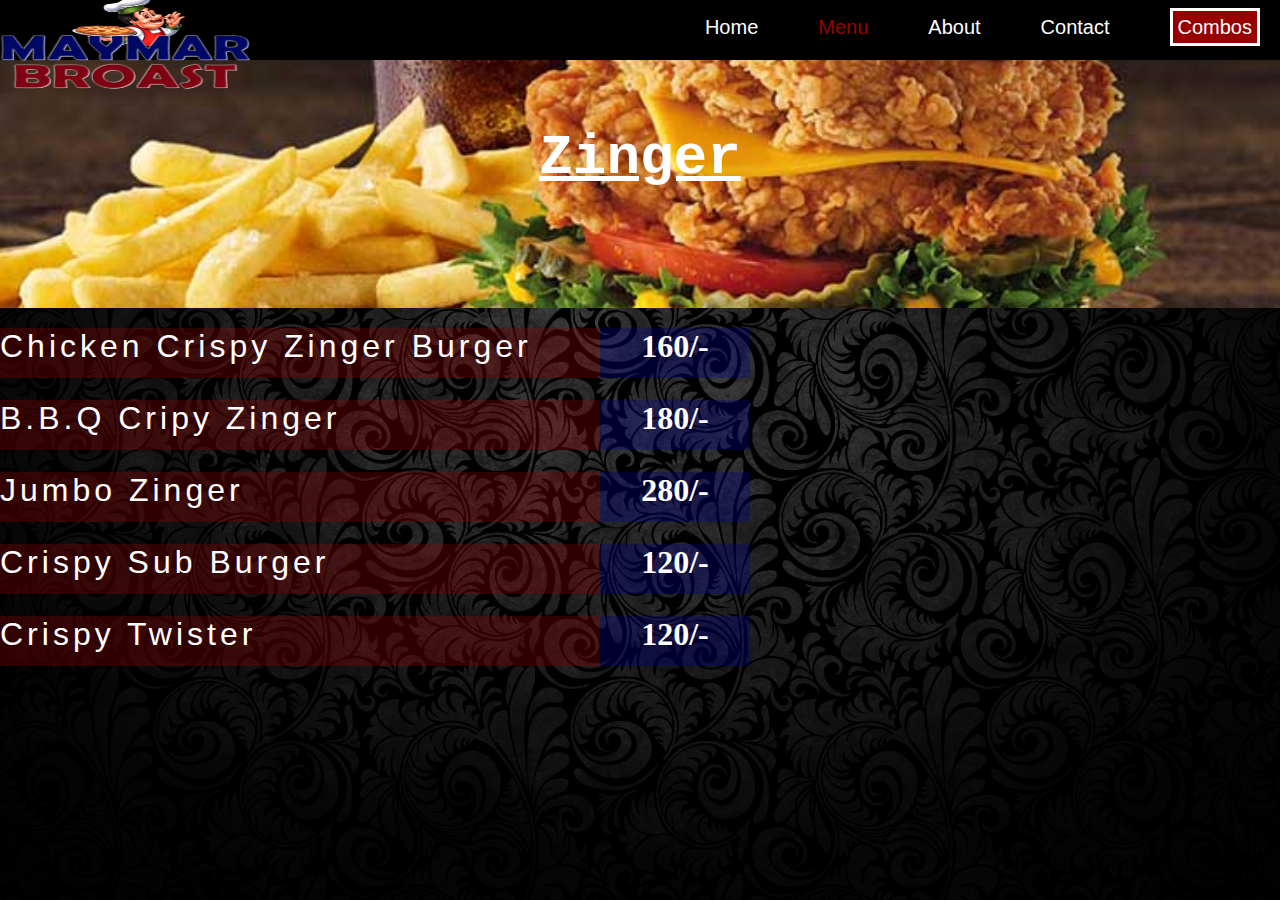
<file: menu(zinger)/index.html>
<!DOCTYPE html PUBLIC "-//W3C//DTD XHTML 1.0 Transitional//EN" "http://www.w3.org/TR/xhtml1/DTD/xhtml1-transitional.dtd">
<html xmlns="http://www.w3.org/1999/xhtml">
<head>
<meta http-equiv="Content-Type" content="text/html; charset=utf-8" />
<title>Zinger</title>
<link rel="stylesheet" type="text/css" href="css/style.css" />
</head>

<body>
</body>

<div class="navigation">
  <nav>
  <div class="logo"><img src="img/mb logo png.png" /></div>
    <ul>
      <li><a href="../home/index.html">Home</a></li>
      <li><a class="active" href="../Menu(full)/Index.html">Menu</a></li>
      <li><a href="../About us/index.html">About</a></li>
      <li><a href="../Contact Us/index.html">Contact</a></li>
      <li><a class="active1" href="../combo/index.html">Combos</a></li>
    </ul>
  </nav>
</div>

<div class="zinger">
<h1><u>Zinger</u></h1>
</div>


<div class="name">
<h1>Chicken Crispy Zinger Burger</h1>
</div>
<div class="rate">
<h1>160/-</h1>
</div>
<br />
<br />
<br />
<br />

<div class="name">
<h1>B.B.Q Cripy Zinger</h1>
</div>
<div class="rate">
<h1>180/-</h1>
</div>

<br />
<br />
<br />
<br />

<div class="name">
<h1>Jumbo Zinger</h1>
</div>
<div class="rate">
<h1>280/-</h1>
</div>

<br />
<br />
<br />
<br />
<div class="name">
<h1>Crispy Sub Burger</h1>
</div>
<div class="rate">
<h1>120/-</h1>
</div>
<br />
<br />
<br />
<br />
<div class="name">
<h1>Crispy Twister</h1>
</div>
<div class="rate">
<h1>120/-</h1>
</div>

</html>
</file>
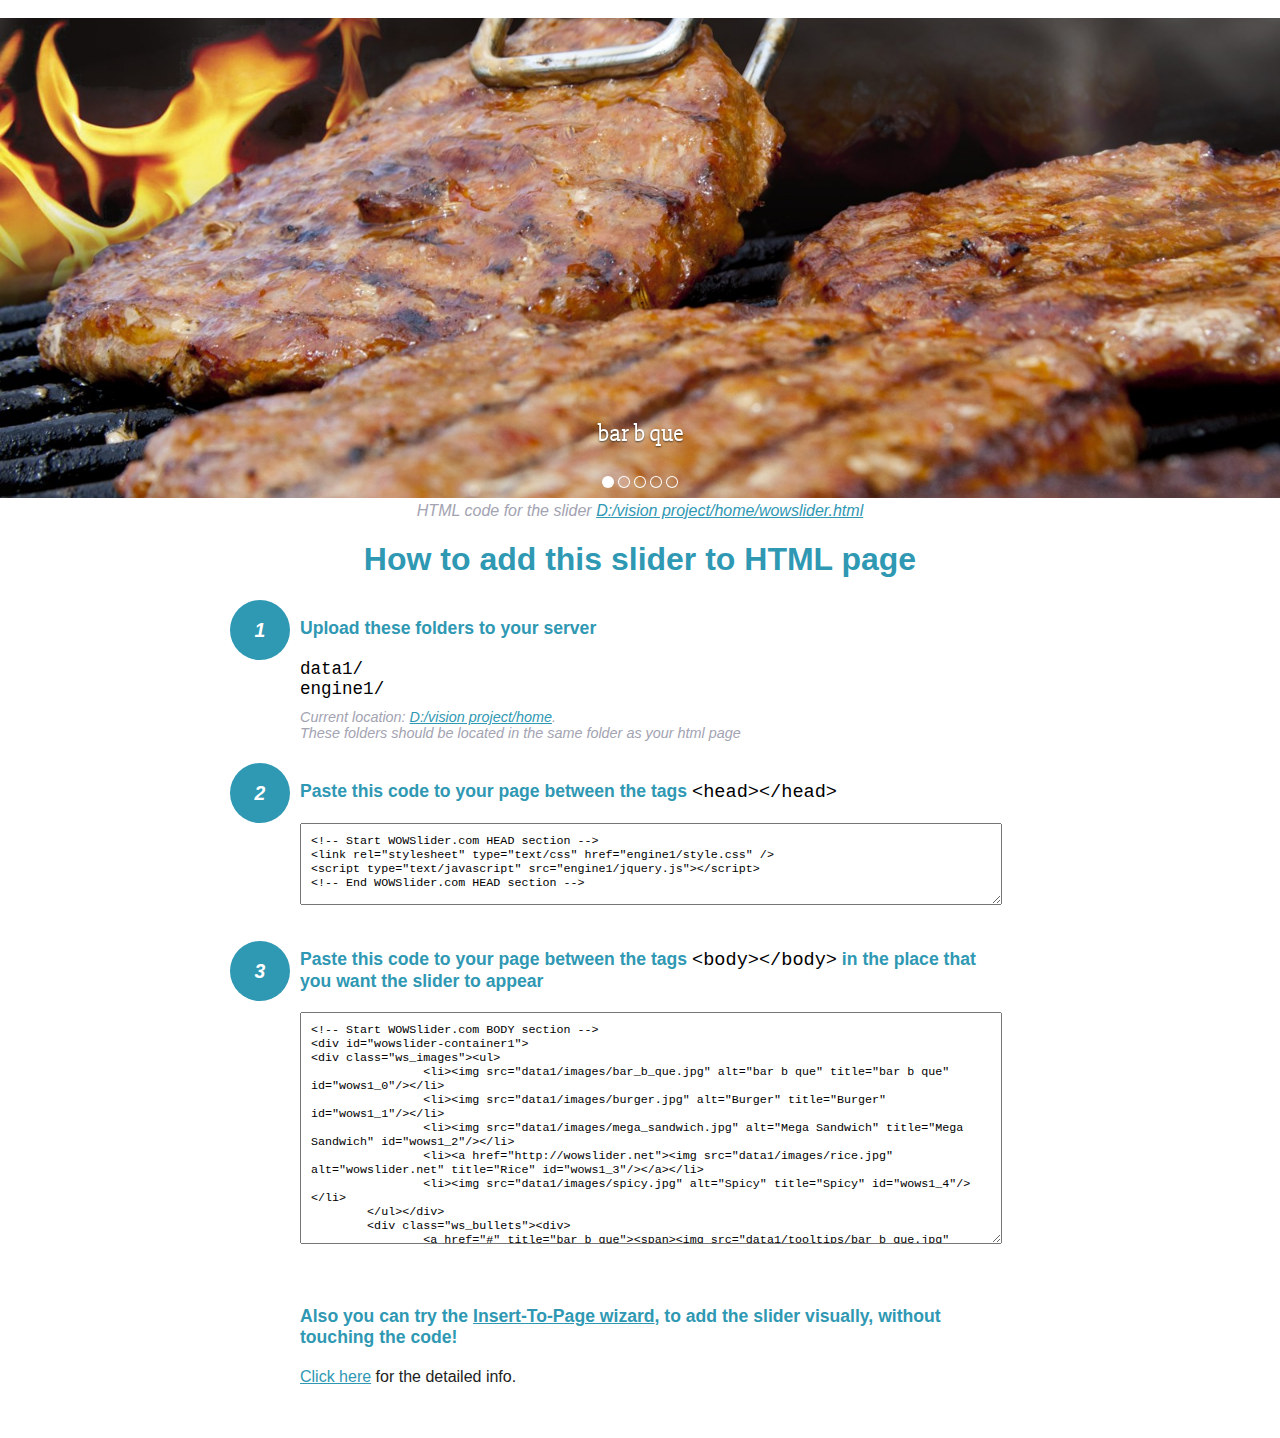
<file: home/wowslider-howto.html>
<!DOCTYPE html>
<html>
<head>
	<title>WOWSlider</title>
	<meta http-equiv="content-type" content="text/html; charset=utf-8" />
	<meta name="description" content="WOWSlider" />
	
	<!-- Start WOWSlider.com HEAD section --> <!-- add to the <head> of your page -->
	<link rel="stylesheet" type="text/css" href="engine1/style.css" />
	<script type="text/javascript" src="engine1/jquery.js"></script>
	<!-- End WOWSlider.com HEAD section -->


<style>
.instuction {
	font-family: sans-serif, Arial;
	display: block;
	margin: 0 auto;
	max-width: 820px;
	width: 100%;
	padding: 0 70px;
	color: #222;
	-webkit-box-sizing: border-box;
	-moz-box-sizing: border-box;
	box-sizing: border-box;
}
.instuction h1 img {
	max-width: 170px;
	vertical-align: middle;
	margin-bottom: 10px;
}
.instuction h1 {
	color: #2F98B3;
	text-align: center;
}
.instuction h2 {
	position: relative;
	font-size: 1.1em;
	color: #2F98B3;
	margin-bottom: 20px;
	margin-top: 40px;
}
.instuction h2 span.num {
	position: absolute;
	left: -70px;
	top: -18px;
	display: inline-block;
	vertical-align: middle;
	font-style: italic;
	font-size: 1.1em;
	width: 60px;
	height: 60px;
	line-height: 60px;
	text-align: center;
	background: #2F98B3;
	color: #fff;
	border-radius: 50%;
}
.instuction .mono {
	color: #000;
	font-family: monospace;
	font-size: 1.3em;
	font-weight: normal;
}
.instuction li.mono {
	font-size: 1.5em;
}

.instuction ul {
	font-size: 0.9em;
	margin-top: 0;
	padding-left: 0;
	list-style: none;
}
.instuction .note {
	color: #A3A3B2;
	font-style: italic;
	padding-top: 10px;
}
.instuction p.note {
	text-align: center;
	padding-top: 0;
	margin-top: 4px;
}
.instuction textarea {
	font-size: 0.9em;
	min-height: 60px;
	padding: 10px;
	margin: 0;
	overflow: auto;
	max-width: 100%;
	width: 100%;
}
.instuction a,
.instuction a:visited {
	color: #2F98B3;
}
</style>


</head>
<body style="margin:auto">

<br>

<!-- Start WOWSlider.com BODY section --> <!-- add to the <body> of your page -->
<div id="wowslider-container1">
<div class="ws_images"><ul>
		<li><img src="data1/images/bar_b_que.jpg" alt="bar b que" title="bar b que" id="wows1_0"/></li>
		<li><img src="data1/images/burger.jpg" alt="Burger" title="Burger" id="wows1_1"/></li>
		<li><img src="data1/images/mega_sandwich.jpg" alt="Mega Sandwich" title="Mega Sandwich" id="wows1_2"/></li>
		<li><a href="http://wowslider.net"><img src="data1/images/rice.jpg" alt="wowslider.net" title="Rice" id="wows1_3"/></a></li>
		<li><img src="data1/images/spicy.jpg" alt="Spicy" title="Spicy" id="wows1_4"/></li>
	</ul></div>
	<div class="ws_bullets"><div>
		<a href="#" title="bar b que"><span><img src="data1/tooltips/bar_b_que.jpg" alt="bar b que"/>1</span></a>
		<a href="#" title="Burger"><span><img src="data1/tooltips/burger.jpg" alt="Burger"/>2</span></a>
		<a href="#" title="Mega Sandwich"><span><img src="data1/tooltips/mega_sandwich.jpg" alt="Mega Sandwich"/>3</span></a>
		<a href="#" title="Rice"><span><img src="data1/tooltips/rice.jpg" alt="Rice"/>4</span></a>
		<a href="#" title="Spicy"><span><img src="data1/tooltips/spicy.jpg" alt="Spicy"/>5</span></a>
	</div></div><div class="ws_script" style="position:absolute;left:-99%"><a href="http://wowslider.com">http://wowslider.com/</a> by WOWSlider.com v8.7</div>
<div class="ws_shadow"></div>
</div>	
<script type="text/javascript" src="engine1/wowslider.js"></script>
<script type="text/javascript" src="engine1/script.js"></script>
<!-- End WOWSlider.com BODY section -->


<div class="instuction">
	<p class="note">HTML code for the slider <a href="file:///D:/vision project/home/wowslider.html">D:/vision project/home/wowslider.html</a></p>

	<h1>
		How to add this slider to HTML page
	</h1>

	<h2><span class="num">1</span> Upload these folders to your server</h2>
	<ul>
		<li class="mono">data1/</li>
		<li class="mono">engine1/</li>
		<li class="note">Current location: <a href="file:///D:/vision project/home">D:/vision project/home</a>. <br>These folders should be located in the same folder as your html page</li>
	</ul>

	<h2><span class="num">2</span> Paste this code to your page between the tags <span class="mono">&lt;head&gt;&lt;/head&gt;</span></h2>
	<textarea onclick="this.select()">&lt;!-- Start WOWSlider.com HEAD section --&gt;
&lt;link rel=&quot;stylesheet&quot; type=&quot;text/css&quot; href=&quot;engine1/style.css&quot; /&gt;
&lt;script type=&quot;text/javascript&quot; src=&quot;engine1/jquery.js&quot;&gt;&lt;/script&gt;
&lt;!-- End WOWSlider.com HEAD section --&gt;</textarea>


	<h2><span class="num" style="top: -8px;">3</span> Paste this code to your page between the tags <span class="mono">&lt;body&gt;&lt;/body&gt;</span> in the place that you want the slider to appear</h2>
	<textarea onclick="this.select()" rows="15">&lt;!-- Start WOWSlider.com BODY section --&gt;
&lt;div id=&quot;wowslider-container1&quot;&gt;
&lt;div class=&quot;ws_images&quot;&gt;&lt;ul&gt;
		&lt;li&gt;&lt;img src=&quot;data1/images/bar_b_que.jpg&quot; alt=&quot;bar b que&quot; title=&quot;bar b que&quot; id=&quot;wows1_0&quot;/&gt;&lt;/li&gt;
		&lt;li&gt;&lt;img src=&quot;data1/images/burger.jpg&quot; alt=&quot;Burger&quot; title=&quot;Burger&quot; id=&quot;wows1_1&quot;/&gt;&lt;/li&gt;
		&lt;li&gt;&lt;img src=&quot;data1/images/mega_sandwich.jpg&quot; alt=&quot;Mega Sandwich&quot; title=&quot;Mega Sandwich&quot; id=&quot;wows1_2&quot;/&gt;&lt;/li&gt;
		&lt;li&gt;&lt;a href=&quot;http://wowslider.net&quot;&gt;&lt;img src=&quot;data1/images/rice.jpg&quot; alt=&quot;wowslider.net&quot; title=&quot;Rice&quot; id=&quot;wows1_3&quot;/&gt;&lt;/a&gt;&lt;/li&gt;
		&lt;li&gt;&lt;img src=&quot;data1/images/spicy.jpg&quot; alt=&quot;Spicy&quot; title=&quot;Spicy&quot; id=&quot;wows1_4&quot;/&gt;&lt;/li&gt;
	&lt;/ul&gt;&lt;/div&gt;
	&lt;div class=&quot;ws_bullets&quot;&gt;&lt;div&gt;
		&lt;a href=&quot;#&quot; title=&quot;bar b que&quot;&gt;&lt;span&gt;&lt;img src=&quot;data1/tooltips/bar_b_que.jpg&quot; alt=&quot;bar b que&quot;/&gt;1&lt;/span&gt;&lt;/a&gt;
		&lt;a href=&quot;#&quot; title=&quot;Burger&quot;&gt;&lt;span&gt;&lt;img src=&quot;data1/tooltips/burger.jpg&quot; alt=&quot;Burger&quot;/&gt;2&lt;/span&gt;&lt;/a&gt;
		&lt;a href=&quot;#&quot; title=&quot;Mega Sandwich&quot;&gt;&lt;span&gt;&lt;img src=&quot;data1/tooltips/mega_sandwich.jpg&quot; alt=&quot;Mega Sandwich&quot;/&gt;3&lt;/span&gt;&lt;/a&gt;
		&lt;a href=&quot;#&quot; title=&quot;Rice&quot;&gt;&lt;span&gt;&lt;img src=&quot;data1/tooltips/rice.jpg&quot; alt=&quot;Rice&quot;/&gt;4&lt;/span&gt;&lt;/a&gt;
		&lt;a href=&quot;#&quot; title=&quot;Spicy&quot;&gt;&lt;span&gt;&lt;img src=&quot;data1/tooltips/spicy.jpg&quot; alt=&quot;Spicy&quot;/&gt;5&lt;/span&gt;&lt;/a&gt;
	&lt;/div&gt;&lt;/div&gt;&lt;div class=&quot;ws_script&quot; style=&quot;position:absolute;left:-99%&quot;&gt;&lt;a href=&quot;http://wowslider.com&quot;&gt;http://wowslider.com/&lt;/a&gt; by WOWSlider.com v8.7&lt;/div&gt;
&lt;div class=&quot;ws_shadow&quot;&gt;&lt;/div&gt;
&lt;/div&gt;	
&lt;script type=&quot;text/javascript&quot; src=&quot;engine1/wowslider.js&quot;&gt;&lt;/script&gt;
&lt;script type=&quot;text/javascript&quot; src=&quot;engine1/script.js&quot;&gt;&lt;/script&gt;
&lt;!-- End WOWSlider.com BODY section --&gt;</textarea>

<br><br>
<h2>Also you can try the <a href="http://wowslider.com/help/add-wowslider-to-page-2.html" target="_blank">Insert-To-Page wizard</a>, to add the slider visually, without touching the code!</h2>
<p>
	<a href="http://wowslider.com/help/add-wowslider-to-page-2.html" target="_blank">Click here</a> for the detailed info.
</p>
</div>

<br><br>
</body>
</html>
</file>
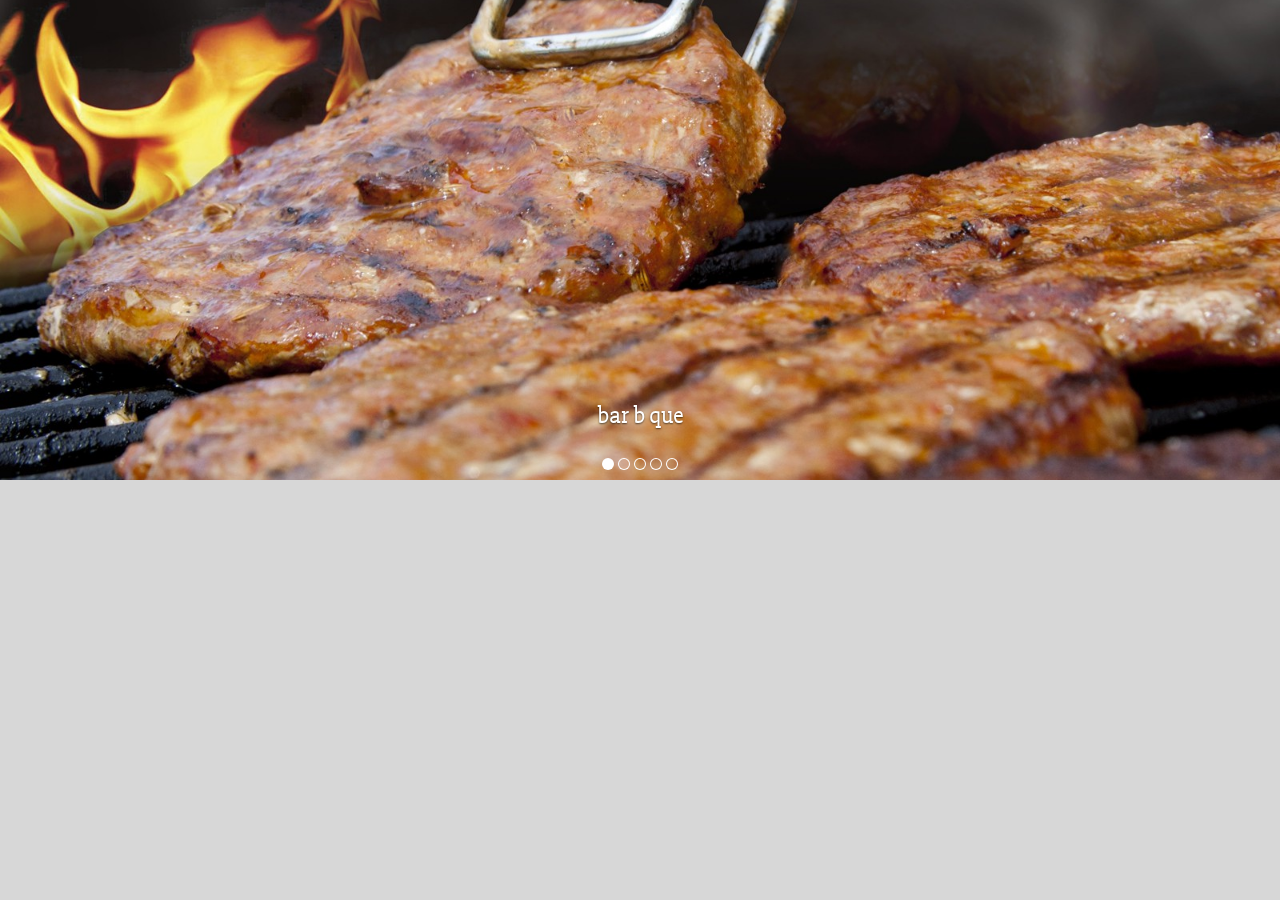
<file: home/wowslider.html>
<!DOCTYPE html>
<html>
<head>
	<title>Http://wowslider.com/</title>
	<meta http-equiv="content-type" content="text/html; charset=utf-8" />
	<meta name="description" content="Made with WOW Slider - Create beautiful, responsive image sliders in a few clicks. Awesome skins and animations. Http://wowslider.com/" />
	
	<!-- Start WOWSlider.com HEAD section --> <!-- add to the <head> of your page -->
	<link rel="stylesheet" type="text/css" href="engine1/style.css" />
	<script type="text/javascript" src="engine1/jquery.js"></script>
	<!-- End WOWSlider.com HEAD section -->

</head>
<body style="background-color:#d7d7d7;margin:0">
	
	<!-- Start WOWSlider.com BODY section --> <!-- add to the <body> of your page -->
	<div id="wowslider-container1">
	<div class="ws_images"><ul>
		<li><img src="data1/images/bar_b_que.jpg" alt="bar b que" title="bar b que" id="wows1_0"/></li>
		<li><img src="data1/images/burger.jpg" alt="Burger" title="Burger" id="wows1_1"/></li>
		<li><img src="data1/images/mega_sandwich.jpg" alt="Mega Sandwich" title="Mega Sandwich" id="wows1_2"/></li>
		<li><a href="http://wowslider.net"><img src="data1/images/rice.jpg" alt="wowslider.net" title="Rice" id="wows1_3"/></a></li>
		<li><img src="data1/images/spicy.jpg" alt="Spicy" title="Spicy" id="wows1_4"/></li>
	</ul></div>
	<div class="ws_bullets"><div>
		<a href="#" title="bar b que"><span><img src="data1/tooltips/bar_b_que.jpg" alt="bar b que"/>1</span></a>
		<a href="#" title="Burger"><span><img src="data1/tooltips/burger.jpg" alt="Burger"/>2</span></a>
		<a href="#" title="Mega Sandwich"><span><img src="data1/tooltips/mega_sandwich.jpg" alt="Mega Sandwich"/>3</span></a>
		<a href="#" title="Rice"><span><img src="data1/tooltips/rice.jpg" alt="Rice"/>4</span></a>
		<a href="#" title="Spicy"><span><img src="data1/tooltips/spicy.jpg" alt="Spicy"/>5</span></a>
	</div></div><div class="ws_script" style="position:absolute;left:-99%"><a href="http://wowslider.com">http://wowslider.com/</a> by WOWSlider.com v8.7</div>
	<div class="ws_shadow"></div>
	</div>	
	<script type="text/javascript" src="engine1/wowslider.js"></script>
	<script type="text/javascript" src="engine1/script.js"></script>
	<!-- End WOWSlider.com BODY section -->

</body>
</html>
</file>
<file: combo/css/style.css>
@charset "utf-8";
/* CSS Document */

body
{
	background-image:url(../img/b.g.jpg);
	background-position:center;
	background-size:cover;
	background-repeat:no-repeat;
	background-attachment:fixed;
	margin:0px;
	padding:0px;
	
	
	
}



nav
{
	//position:fixed;
	top:0px;
	left:0px;
	width:100%;
	height:60px;
	box-sizing:border-box;
	background:#000;
	transition:1s ease-in-out;
}
nav ul
{
	list-style:none;
	float:right;
	margin-right:20px;
}
nav ul li
{
	list-style:none;
	float:left;
	
}
nav ul li a
{
	color:#FFF;
	text-decoration:none;
	margin-left:60px;
	font-size:20px;
	font-family:"Trebuchet MS", Arial, Helvetica, sans-serif;
}
nav ul li a:hover
{
	color:#900;
}
.active
{
	color:#900;
}
.active1
{
	background:#900;
	color:#FFF;
	padding:5px;
	border:solid #FFF;
}
.active1:hover
{
	color:#FFF;
	background-color:#903;
}
.logo img
{
	width:250px;
	height:250px;
	position:absolute;
	display:table-cell;
	margin-top:-60px;
	
}

.cover
{

	//margin-top:250px;
	//transform:rotate(-8deg);
	text-align:center;
	background:rgba(0,0,0,0.5);
	width:500px;
	height:250px;
	margin: 0px auto;
}

.cover h1
{
	margin:0px;
	color:#900;
	font-size:66px;
	font-family:Georgia, "Times New Roman", Times, serif;

}

.cover h2
{
	margin:0px;
	color:#FFF;
	font-size:56px;
	font-family:"Lucida Sans Unicode", "Lucida Grande", sans-serif;
}







.deal
{
	width:90%;
	height:1400px;
	background:rgba(153,0,0,0.7);
	margin:0px auto;
	margin-bottom:50px;
	
}

.d1
{
	width:550px;
	height:250px;
	background:#FFF;
	//position:absolute;
	margin-left:45px;
	margin-top:25px;
	float:left;
}

.d2
{
	width:550px;
	height:250px;
	background:#FFF;
	//position:absolute;
	margin-left:25px;
	margin-top:25px;
	float:left;
}

.combo
{
	width:170px;
	height:40px;
	background:#900;
	
	
	
}

.combo h1
{
	color:#FFF;
	font-family:"Courier New", Courier, monospace;
	font-weight:100;
	
	
}

.items

{
	position:absolute;
}

.items img
{
	height:100px;
	
}

.name 
{
	background:#FFF;
	height:100px;
	width:250px;
	float:right;
	margin-right:70px;
	
}

.name ul li
{
	color:#900;
	font-size:20px;
	font-family:Verdana, Geneva, sans-serif;
	
}
.name h1
{
	color:#FFF;
	background:#900;
	margin:0px;
	text-align:center;
	width:150px;
	margin-left:150px;
}
</file>
<file: menu(b_b_q)/css/style.css>
@charset "utf-8";
/* CSS Document */

body
{
	background-image:url(../img/b.g.jpg);
	background-position:center;
	background-size:cover;
	background-repeat:no-repeat;
	background-attachment:fixed;
	margin:0px;
	padding:0px;
	
	
	
}


nav
{
	position:fixed;
	top:0px;
	left:0px;
	width:100%;
	height:60px;
	box-sizing:border-box;
	background:#000;
	transition:1s ease-in-out;
}
nav ul
{
	list-style:none;
	float:right;
	margin-right:20px;
}
nav ul li
{
	list-style:none;
	float:left;
	
}
nav ul li a
{
	color:#FFF;
	text-decoration:none;
	margin-left:60px;
	font-size:20px;
	font-family:"Trebuchet MS", Arial, Helvetica, sans-serif;
}
nav ul li a:hover
{
	color:#900;
}
.active
{
	color:#900;
}
.active1
{
	background:#900;
	color:#FFF;
	padding:5px;
	border:solid #FFF;
}
.active1:hover
{
	color:#FFF;
	background-color:#903;
}
.logo img
{
	width:250px;
	height:250px;
	position:fixed;
	display:table-cell;
	margin-top:-60px;
	
}

.b_b_q
{
	background-image:url(../img/bar%20b%20que.jpg);
	background-size:cover;
	background-position:center;
	height:300px;
	width:100%;
	margin-top:8px;
	//background-attachment:fixed;

	display:table;
	transition:1s ease-in-out;
	
}

.b_b_q h1
{
	font-size:56px;
	color:white;
	margin:0px;
	text-align:center;
	display:table-cell;
	vertical-align:middle;
	font-family:"Courier New", Courier, monospace;
	
	transition:1s ease-in-out;
	
}

.tittle
{
	margin:0px auto;
	color:white;
	font-family:Tahoma, Geneva, sans-serif;
	font-weight:lighter;
	margin-top:40px;
	//letter-spacing:4px;
	
}
	
.name
{
	width:600px;
	height:50px;
	background:rgba(153,0,0,0.3);
	margin-top:20px;
	float:left;
}

.name h1
{
	margin:0px auto;
	color:white;
	font-family:Tahoma, Geneva, sans-serif;
	font-weight:lighter;
	letter-spacing:4px;
}
.rate
{
	width:150px;
	height:50px;
	background:rgba(0,0,153,0.3);
	float:left;
	margin-top:20px;
}

.rate h1
{
	margin:0px auto;
	color:white;
	text-align:center;
	font-family:Tahoma, Geneva, sans-serif;
	font-weight:lighter;
}
</file>
<file: menu(beverages)/css/style.css>
@charset "utf-8";
/* CSS Document */

body
{
	background-image:url(../img/b.g.jpg);
	background-position:center;
	background-size:cover;
	background-repeat:no-repeat;
	background-attachment:fixed;
	margin:0px;
	padding:0px;
	
	
	
}

nav
{
	position:fixed;
	top:0px;
	left:0px;
	width:100%;
	height:60px;
	box-sizing:border-box;
	background:#000;
	transition:1s ease-in-out;
}
nav ul
{
	list-style:none;
	float:right;
	margin-right:20px;
}
nav ul li
{
	list-style:none;
	float:left;
	
}
nav ul li a
{
	color:#FFF;
	text-decoration:none;
	margin-left:60px;
	font-size:20px;
	font-family:"Trebuchet MS", Arial, Helvetica, sans-serif;
}
nav ul li a:hover
{
	color:#900;
}
.active
{
	color:#900;
}
.active1
{
	background:#900;
	color:#FFF;
	padding:5px;
	border:solid #FFF;
}
.active1:hover
{
	color:#FFF;
	background-color:#903;
}
.logo img
{
	width:250px;
	height:250px;
	position:fixed;
	display:table-cell;
	margin-top:-60px;
	
}
.beverages
{
	background-image:url(../img/beverages.jpg);
	background-size:cover;
	background-position:center;
	height:300px;
	width:100%;
	margin-top:8px;
	

	display:table;
	transition:1s ease-in-out;
	
}

.beverages h1
{
	font-size:56px;
	color:white;
	margin:0px;
	text-align:center;
	display:table-cell;
	vertical-align:middle;
	font-family:"Courier New", Courier, monospace;
	
	transition:1s ease-in-out;
	
}

.name
{
	width:600px;
	height:50px;
	background:rgba(153,0,0,0.3);
	margin-top:20px;
	float:left;
}

.name h1
{
	margin:0px auto;
	color:white;
	font-family:Tahoma, Geneva, sans-serif;
	font-weight:lighter;
	letter-spacing:4px;
}
.rate
{
	width:150px;
	height:50px;
	background:rgba(0,0,153,0.3);
	float:left;
	margin-top:20px;
}

.rate h1
{
	margin:0px auto;
	color:white;
	text-align:center;
}
</file>
<file: menu(chinese)/css/style.css>
@charset "utf-8";
/* CSS Document */

body
{
	background-image:url(../img/b.g.jpg);
	background-position:center;
	background-size:cover;
	background-repeat:no-repeat;
	background-attachment:fixed;
	margin:0px;
	padding:0px;
	
	
	
}

nav
{
	position:fixed;
	top:0px;
	left:0px;
	width:100%;
	height:60px;
	box-sizing:border-box;
	background:#000;
	transition:1s ease-in-out;
}
nav ul
{
	list-style:none;
	float:right;
	margin-right:20px;
}
nav ul li
{
	list-style:none;
	float:left;
	
}
nav ul li a
{
	color:#FFF;
	text-decoration:none;
	margin-left:60px;
	font-size:20px;
	font-family:"Trebuchet MS", Arial, Helvetica, sans-serif;
}
nav ul li a:hover
{
	color:#900;
}
.active
{
	color:#900;
}
.active1
{
	background:#900;
	color:#FFF;
	padding:5px;
	border:solid #FFF;
}
.active1:hover
{
	color:#FFF;
	background-color:#903;
}
.logo img
{
	width:250px;
	height:250px;
	position:fixed;
	display:table-cell;
	margin-top:-60px;
	
}

.chinese
{
	background-image:url(../img/chinese.jpg);
	background-size:cover;
	background-position:center;
	height:300px;
	width:100%;
	margin-top:8px;
	//background-attachment:fixed;

	display:table;
	transition:1s ease-in-out;
	
}

.chinese h1
{
	font-size:56px;
	color:white;
	margin:0px;
	text-align:center;
	display:table-cell;
	vertical-align:middle;
	font-family:"Courier New", Courier, monospace;
	
	transition:1s ease-in-out;
	
}

.tittle
{
	margin:0px auto;
	color:white;
	font-family:Tahoma, Geneva, sans-serif;
	font-weight:lighter;
	margin-top:40px;
	//letter-spacing:4px;
	
}
	
.name
{
	width:600px;
	height:50px;
	background:rgba(153,0,0,0.3);
	margin-top:20px;
	float:left;
}

.name h1
{
	margin:0px auto;
	color:white;
	font-family:Tahoma, Geneva, sans-serif;
	font-weight:lighter;
	letter-spacing:4px;
}
.rate
{
	width:150px;
	height:50px;
	background:rgba(0,0,153,0.3);
	float:left;
	margin-top:20px;
}

.rate h1
{
	margin:0px auto;
	color:white;
	text-align:center;
	font-family:Tahoma, Geneva, sans-serif;
	font-weight:lighter;
}
</file>
<file: menu(F.C)/Css/style.css>
@charset "utf-8";
/* CSS Document */

body
{
	background-image:url(../img/b.g.jpg);
	background-position:center;
	background-size:cover;
	background-repeat:no-repeat;
	background-attachment:fixed;
	margin:0px;
	padding:0px;
	
	
	
}



nav
{
	position:fixed;
	top:0px;
	left:0px;
	width:100%;
	height:60px;
	box-sizing:border-box;
	background:#000;
	transition:1s ease-in-out;
}
nav ul
{
	list-style:none;
	float:right;
	margin-right:20px;
}
nav ul li
{
	list-style:none;
	float:left;
	
}
nav ul li a
{
	color:#FFF;
	text-decoration:none;
	margin-left:60px;
	font-size:20px;
	font-family:"Trebuchet MS", Arial, Helvetica, sans-serif;
}
nav ul li a:hover
{
	color:#900;
}
.active
{
	color:#900;
}
.active1
{
	background:#900;
	color:#FFF;
	padding:5px;
	border:solid #FFF;
}
.active1:hover
{
	color:#FFF;
	background-color:#903;
}
.logo img
{
	width:250px;
	height:250px;
	position:fixed;
	display:table-cell;
	margin-top:-60px;
	
}
.f_R
{
	background-image:url(../img/fried%20chicken.jpg);
	background-size:cover;
	background-position:center;
	height:300px;
	width:100%;
	margin-top:8px;


	display:table;
	transition:1s ease-in-out;
	
}

.f_R h1
{
	font-size:56px;
	color:white;
	margin:0px;
	text-align:center;
	display:table-cell;
	vertical-align:middle;
	font-family:"Courier New", Courier, monospace;
	
	transition:1s ease-in-out;
	
}
.name
{
	width:600px;
	height:50px;
	background:rgba(153,0,0,0.3);
	margin-top:20px;
	float:left;
}

.name h1
{
	margin:0px auto;
	color:white;
	font-family:Tahoma, Geneva, sans-serif;
	font-weight:lighter;
	letter-spacing:4px;
}
.rate
{
	width:150px;
	height:50px;
	background:rgba(0,0,153,0.3);
	float:left;
	margin-top:20px;
}

.rate h1
{
	margin:0px auto;
	color:white;
	text-align:center;
	font-family:Tahoma, Geneva, sans-serif;
	font-weight:lighter;
}
</file>
<file: menu(F.F)/css/style.css>
@charset "utf-8";
/* CSS Document */

body
{
	background-image:url(../img/b.g.jpg);
	background-position:center;
	background-size:cover;
	background-repeat:no-repeat;
	background-attachment:fixed;
	margin:0px;
	padding:0px;
	
	
	
}



nav
{
	position:fixed;
	top:0px;
	left:0px;
	width:100%;
	height:60px;
	box-sizing:border-box;
	background:#000;
	transition:1s ease-in-out;
}
nav ul
{
	list-style:none;
	float:right;
	margin-right:20px;
}
nav ul li
{
	list-style:none;
	float:left;
	
}
nav ul li a
{
	color:#FFF;
	text-decoration:none;
	margin-left:60px;
	font-size:20px;
	font-family:"Trebuchet MS", Arial, Helvetica, sans-serif;
}
nav ul li a:hover
{
	color:#900;
}
.active
{
	color:#900;
}
.active1
{
	background:#900;
	color:#FFF;
	padding:5px;
	border:solid #FFF;
}
.active1:hover
{
	color:#FFF;
	background-color:#903;
}
.logo img
{
	width:250px;
	height:250px;
	position:fixed;
	display:table-cell;
	margin-top:-60px;
	
}


.F_F
{
	background-image:url(../img/frech%20fries.jpg);
	background-size:cover;
	background-position:center;
	height:300px;
	width:100%;
	margin-top:8px;


	display:table;
	transition:1s ease-in-out;
	
}

.F_F h1
{
	font-size:56px;
	color:white;
	margin:0px;
	text-align:center;
	display:table-cell;
	vertical-align:middle;
	font-family:"Courier New", Courier, monospace;
	
	transition:1s ease-in-out;


}



.name
{
	width:600px;
	height:50px;
	background:rgba(153,0,0,0.3);
	margin-top:20px;
	float:left;
}

.name h1
{
	margin:0px auto;
	color:white;
	font-family:Tahoma, Geneva, sans-serif;
	font-weight:lighter;
	letter-spacing:4px;
}
.rate
{
	width:150px;
	height:50px;
	background:rgba(0,0,153,0.3);
	float:left;
	margin-top:20px;
}

.rate h1
{
	margin:0px auto;
	color:white;
	text-align:center;
	font-family:Tahoma, Geneva, sans-serif;
	font-weight:lighter;
}
</file>
<file: Menu(full)/Css/style.css>
@charset "utf-8";
/* CSS Document */

body
{
	background-color:#000;
	margin:0px;
	padding:0px
	
}



nav
{
	position:fixed;
	top:0px;
	left:0px;
	width:100%;
	height:60px;
	box-sizing:border-box;
	background:#000;
	transition:1s ease-in-out;
}
nav ul
{
	list-style:none;
	float:right;
	margin-right:20px;
}
nav ul li
{
	list-style:none;
	float:left;
	
}
nav ul li a
{
	color:#FFF;
	text-decoration:none;
	margin-left:60px;
	font-size:20px;
	font-family:"Trebuchet MS", Arial, Helvetica, sans-serif;
}
nav ul li a:hover
{
	color:#900;
}
.active
{
	color:#900;
}
.active1
{
	background:#900;
	color:#FFF;
	padding:5px;
	border:solid #FFF;
}
.active1:hover
{
	color:#FFF;
	background-color:#903;
}
.logo img
{
	width:250px;
	height:250px;
	position:fixed;
	display:table-cell;
	margin-top:-60px;
	
}

.cover
{
	background-image:url(../imges/cover.jpg);
	background-size:cover;
	background-position:center;
	height:660px;
	width:100%;
	background-attachment:fixed;
	display:table;
	transition:1s ease-in-out;
	
	
	
}
h3
{
	font-size:56px;
	color:black;
	margin:0px;
	text-align:center;
	display:table-cell;
	vertical-align:middle;
	font-family:"Trebuchet MS", Arial, Helvetica, sans-serif;
	font-weight:100;
	transition:1s ease-in-out;
	
}
.f_R
{
	background-image:url(../imges/fried%20chicken.jpg);
	background-size:cover;
	background-position:center;
	height:300px;
	width:100%;
	margin-top:8px;
	background-attachment:fixed;

	display:table;
	transition:1s ease-in-out;
	
}

.f_R h1
{
	font-size:56px;
	color:white;
	margin:0px;
	text-align:center;
	display:table-cell;
	vertical-align:middle;
	font-family:"Courier New", Courier, monospace;
	
	transition:1s ease-in-out;
	
}
.f_R a
{
	text-decoration:none;
	color:#FFF;
}
.f_R a:hover
{
	color:#900;
}
.zinger
{
	background-image:url(../imges/zinger.jpg);
	background-size:cover;
	background-position:center;
	height:300px;
	width:100%;
	margin-top:8px;
	background-attachment:fixed;

	display:table;
	transition:1s ease-in-out;
	
}

.zinger h1
{
	font-size:56px;
	color:white;
	margin:0px;
	text-align:center;
	display:table-cell;
	vertical-align:middle;
	font-family:"Courier New", Courier, monospace;
	
	transition:1s ease-in-out;
	
}


.zinger a
{
	text-decoration:none;
	color:#FFF;
}
.zinger a:hover
{
	color:#900;
}

.M_S
{
	background-image:url(../imges/sandviches.jpeg);
	background-size:cover;
	background-position:center;
	height:300px;
	width:100%;
	margin-top:8px;
	background-attachment:fixed;

	display:table;
	transition:1s ease-in-out;
	
}

.M_S h1
{
	font-size:56px;
	color:white;
	margin:0px;
	text-align:center;
	display:table-cell;
	vertical-align:middle;
	font-family:"Courier New", Courier, monospace;
	
	transition:1s ease-in-out;
	
}



.M_S a
{
	text-decoration:none;
	color:#FFF;
}
.M_S a:hover
{
	color:#900;
}

.F_F
{
	background-image:url(../imges/frech%20fries.jpg);
	background-size:cover;
	background-position:center;
	height:300px;
	width:100%;
	margin-top:8px;
	background-attachment:fixed;

	display:table;
	transition:1s ease-in-out;
	
}

.F_F h1
{
	font-size:56px;
	color:white;
	margin:0px;
	text-align:center;
	display:table-cell;
	vertical-align:middle;
	font-family:"Courier New", Courier, monospace;
	
	transition:1s ease-in-out;
	
}

.F_F a
{
	text-decoration:none;
	color:#FFF;
}
.F_F a:hover
{
	color:#900;
}

.chinese
{
	background-image:url(../imges/chinese.jpg);
	background-size:cover;
	background-position:center;
	height:300px;
	width:100%;
	margin-top:8px;
	background-attachment:fixed;

	display:table;
	transition:1s ease-in-out;
	
}

.chinese h1
{
	font-size:56px;
	color:white;
	margin:0px;
	text-align:center;
	display:table-cell;
	vertical-align:middle;
	font-family:"Courier New", Courier, monospace;
	
	transition:1s ease-in-out;
	
}

.chinese a
{
	text-decoration:none;
	color:#FFF;
}
.chinese a:hover
{
	color:#900;
}
.b_b_q
{
	background-image:url(../imges/bar%20b%20que.jpg);
	background-size:cover;
	background-position:center;
	height:300px;
	width:100%;
	margin-top:8px;
	background-attachment:fixed;

	display:table;
	transition:1s ease-in-out;
	
}

.b_b_q h1
{
	font-size:56px;
	color:white;
	margin:0px;
	text-align:center;
	display:table-cell;
	vertical-align:middle;
	font-family:"Courier New", Courier, monospace;
	
	transition:1s ease-in-out;
	
}

.b_b_q a
{
	text-decoration:none;
	color:#FFF;
}
.b_b_q a:hover
{
	color:#900;
}
.beverages
{
	background-image:url(../imges/beverages.jpg);
	background-size:cover;
	background-position:center;
	height:300px;
	width:100%;
	margin-top:8px;
	background-attachment:fixed;

	display:table;
	transition:1s ease-in-out;
	
}

.beverages h1
{
	font-size:56px;
	color:white;
	margin:0px;
	text-align:center;
	display:table-cell;
	vertical-align:middle;
	font-family:"Courier New", Courier, monospace;
	
	transition:1s ease-in-out;
	
}
.beverages a
{
	text-decoration:none;
	color:#FFF;
}
.beverages a:hover
{
	color:#900;
}
</file>
<file: menu(M.S)/css/style.css>
@charset "utf-8";
/* CSS Document */

body
{
	background-image:url(../img/b.g.jpg);
	background-position:center;
	background-size:cover;
	background-repeat:no-repeat;
	background-attachment:fixed;
	margin:0px;
	padding:0px;
	
	
	
}



nav
{
	position:fixed;
	top:0px;
	left:0px;
	width:100%;
	height:60px;
	box-sizing:border-box;
	background:#000;
	transition:1s ease-in-out;
}
nav ul
{
	list-style:none;
	float:right;
	margin-right:20px;
}
nav ul li
{
	list-style:none;
	float:left;
	
}
nav ul li a
{
	color:#FFF;
	text-decoration:none;
	margin-left:60px;
	font-size:20px;
	font-family:"Trebuchet MS", Arial, Helvetica, sans-serif;
}
nav ul li a:hover
{
	color:#900;
}
.active
{
	color:#900;
}
.active1
{
	background:#900;
	color:#FFF;
	padding:5px;
	border:solid #FFF;
}
.active1:hover
{
	color:#FFF;
	background-color:#903;
}
.logo img
{
	width:250px;
	height:250px;
	position:fixed;
	display:table-cell;
	margin-top:-60px;
	
}


.M_S
{
	background-image:url(../img/Mega%20Sandwich.jpeg);
	background-size:cover;
	background-position:center;
	height:300px;
	width:100%;
	margin-top:8px;


	display:table;
	transition:1s ease-in-out;
	
}

.M_S h1
{
	font-size:56px;
	color:white;
	margin:0px;
	text-align:center;
	display:table-cell;
	vertical-align:middle;
	font-family:"Courier New", Courier, monospace;
	
	transition:1s ease-in-out;


}



.name
{
	width:600px;
	height:50px;
	background:rgba(153,0,0,0.3);
	margin-top:20px;
	float:left;
}

.name h1
{
	margin:0px auto;
	color:white;
	font-family:Tahoma, Geneva, sans-serif;
	font-weight:lighter;
	letter-spacing:4px;
}
.rate
{
	width:150px;
	height:50px;
	background:rgba(0,0,153,0.3);
	float:left;
	margin-top:20px;
}

.rate h1
{
	margin:0px auto;
	color:white;
	text-align:center;
	font-family:Tahoma, Geneva, sans-serif;
	font-weight:lighter;
}
</file>
<file: menu(zinger)/css/style.css>
@charset "utf-8";
/* CSS Document */

body
{
	background-image:url(../img/b.g.jpg);
	background-position:center;
	background-size:cover;
	background-repeat:no-repeat;
	background-attachment:fixed;
	margin:0px;
	padding:0px;
	
	
	
}


nav
{
	position:fixed;
	top:0px;
	left:0px;
	width:100%;
	height:60px;
	box-sizing:border-box;
	background:#000;
	transition:1s ease-in-out;
}
nav ul
{
	list-style:none;
	float:right;
	margin-right:20px;
}
nav ul li
{
	list-style:none;
	float:left;
	
}
nav ul li a
{
	color:#FFF;
	text-decoration:none;
	margin-left:60px;
	font-size:20px;
	font-family:"Trebuchet MS", Arial, Helvetica, sans-serif;
}
nav ul li a:hover
{
	color:#900;
}
.active
{
	color:#900;
}
.active1
{
	background:#900;
	color:#FFF;
	padding:5px;
	border:solid #FFF;
}
.active1:hover
{
	color:#FFF;
	background-color:#903;
}
.logo img
{
	width:250px;
	height:250px;
	position:fixed;
	display:table-cell;
	margin-top:-60px;
	
}
.zinger
{
	background-image:url(../img/zinger.jpg);
	background-size:cover;
	background-position:center;
	height:300px;
	width:100%;
	margin-top:8px;
	

	display:table;
	transition:1s ease-in-out;
	
}

.zinger h1
{
	font-size:56px;
	color:white;
	margin:0px;
	text-align:center;
	display:table-cell;
	vertical-align:middle;
	font-family:"Courier New", Courier, monospace;
	
	transition:1s ease-in-out;
	
}

.name
{
	width:600px;
	height:50px;
	background:rgba(153,0,0,0.3);
	margin-top:20px;
	float:left;
}

.name h1
{
	margin:0px auto;
	color:white;
	font-family:Tahoma, Geneva, sans-serif;
	font-weight:lighter;
	letter-spacing:4px;
}
.rate
{
	width:150px;
	height:50px;
	background:rgba(0,0,153,0.3);
	float:left;
	margin-top:20px;
}

.rate h1
{
	margin:0px auto;
	color:white;
	text-align:center;
}
</file>
<file: home/engine1/style.css>
/*
 *	generated by WOW Slider 8.7
 *	template Absent
 */
@import url(https://fonts.googleapis.com/css?family=Slabo+27px&subset=latin,latin-ext);
#wowslider-container1 { 
	display: table;
	zoom: 1; 
	position: relative;
	width: 100%;
	max-width: 100%;
	max-height:480px;
	margin:0px auto 0px;
	z-index:90;
	text-align:left; /* reset align=center */
	font-size: 10px;
	text-shadow: none; /* fix some user styles */

	/* reset box-sizing (to boostrap friendly) */
	-webkit-box-sizing: content-box;
	-moz-box-sizing: content-box;
	box-sizing: content-box; 
}
* html #wowslider-container1{ width:640px }
#wowslider-container1 .ws_images ul{
	position:relative;
	width: 10000%; 
	height:100%;
	left:0;
	list-style:none;
	margin:0;
	padding:0;
	border-spacing:0;
	overflow: visible;
	/*table-layout:fixed;*/
}
#wowslider-container1 .ws_images ul li{
	position: relative;
	width:1%;
	height:100%;
	line-height:0; /*opera*/
	overflow: hidden;
	float:left;
	/*font-size:0;*/
	padding:0 0 0 0 !important;
	margin:0 0 0 0 !important;
}

#wowslider-container1 .ws_images{
	position: relative;
	left:0;
	top:0;
	height:100%;
	max-height:480px;
	max-width: 100%;
	vertical-align: top;
	border:none;
	overflow: hidden;
}
#wowslider-container1 .ws_images ul a{
	width:100%;
	height:100%;
	max-height:480px;
	display:block;
	color:transparent;
}
#wowslider-container1 img{
	max-width: none !important;
}
#wowslider-container1 .ws_images .ws_list img,
#wowslider-container1 .ws_images > div > img{
	width:100%;
	border:none 0;
	max-width: none;
	padding:0;
	margin:0;
}
#wowslider-container1 .ws_images > div > img {
	max-height:480px;
}

#wowslider-container1 .ws_images iframe {
	position: absolute;
	z-index: -1;
}

#wowslider-container1 .ws-title > div {
	display: inline-block !important;
}

#wowslider-container1 a{ 
	text-decoration: none; 
	outline: none; 
	border: none; 
}

#wowslider-container1  .ws_bullets { 
	float: left;
	position:absolute;
	z-index:70;
}
#wowslider-container1  .ws_bullets div{
	position:relative;
	float:left;
	font-size: 0px;
}
/* compatibility with Joomla styles */
#wowslider-container1  .ws_bullets a {
	line-height: 0;
}

#wowslider-container1  .ws_script{
	display:none;
}
#wowslider-container1 sound, 
#wowslider-container1 object{
	position:absolute;
}

/* prevent some of users reset styles */
#wowslider-container1 .ws_effect {
	position: static;
	width: 100%;
	height: 100%;
}

#wowslider-container1 .ws_photoItem {
	border: 2em solid #fff;
	margin-left: -2em;
	margin-top: -2em;
}
#wowslider-container1 .ws_cube_side {
	background: #A6A5A9;
}


#wowslider-container1.ws_gestures {
	cursor: -webkit-grab;
	cursor: -moz-grab;
	cursor: url("[data-uri]"), move;
}
#wowslider-container1.ws_gestures.ws_grabbing {
	cursor: -webkit-grabbing;
	cursor: -moz-grabbing;
	cursor: url("[data-uri]"), move;
}

/* hide controls when video start play */
#wowslider-container1.ws_video_playing .ws_bullets,
#wowslider-container1.ws_video_playing .ws_fullscreen,
#wowslider-container1.ws_video_playing .ws_next,
#wowslider-container1.ws_video_playing .ws_prev {
	display: none;
}


/* youtube/vimeo buttons */
#wowslider-container1 .ws_video_btn {
	position: absolute;
	display: none;
	cursor: pointer;
	top: 0;
	left: 0;
	width: 100%;
	height: 100%;
	z-index: 55;
}
#wowslider-container1 .ws_video_btn.ws_youtube,
#wowslider-container1 .ws_video_btn.ws_vimeo {
	display: block;
}
#wowslider-container1 .ws_video_btn div {
	position: absolute;
	background-image: url(./playvideo.png);
	background-size: 200%;
	top: 50%;
	left: 50%;
	width: 7em;
	height: 5em;
	margin-left: -3.5em;
	margin-top: -2.5em;
}
#wowslider-container1 .ws_video_btn.ws_youtube div {
	background-position: 0 0;
}
#wowslider-container1 .ws_video_btn.ws_youtube:hover div {
	background-position: 100% 0;
}
#wowslider-container1 .ws_video_btn.ws_vimeo div {
	background-position: 0 100%;
}
#wowslider-container1 .ws_video_btn.ws_vimeo:hover div {
	background-position: 100% 100%;
}

#wowslider-container1 .ws_playpause.ws_hide {
	display: none !important;
}
/* bullets */
#wowslider-container1 .ws_bullets a { 
	position: relative;
	display: inline-block;
	margin: 0 2px;
	padding: 6px;
	width: 0;
	border-radius: 50%;
	background: rgba(0, 0, 0, 0);
	-webkit-box-shadow: inset 0 0 0 1px #ffffff;
	box-shadow: inset 0 0 0 1px #ffffff;
}
#wowslider-container1 .ws_bullets a.ws_selbull {
	background: #ffffff;
	-webkit-box-shadow: none;
	box-shadow: none;
}

/* arrows */
#wowslider-container1 a.ws_next,
#wowslider-container1 a.ws_prev {
	position:absolute;
	z-index:60;
	overflow: hidden;
	width: 15%;
	height: 100%;
	top: 0;
	opacity: .5;
}
#wowslider-container1 a.ws_next {
	left: 85%;
	cursor: url('[data-uri]') 20 20, move;
}
#wowslider-container1 a.ws_prev {
	left: 0;
	cursor: url('[data-uri]') 20 20, move;
}


/*playpause*/
#wowslider-container1 .ws_playpause {
	position:absolute;
	top: 0;
	bottom: 40px;
	left: 42.5%;
	width: 15%;
	z-index: 59;
}
#wowslider-container1 .ws_pause {
	cursor: url('[data-uri]') 20 20, pointer;
}
#wowslider-container1 .ws_play {
	cursor: url('[data-uri]') 20 20, pointer;
}/* bottom center */
#wowslider-container1  .ws_bullets {
	bottom:10px;
	left:50%;
}
#wowslider-container1  .ws_bullets div{
	left:-50%;
}
#wowslider-container1 .ws_bulframe span{
	visibility: visible;
	opacity: 1;
	position: absolute;
	width: 0; 
	height: 0; 
	border-left: 5px solid transparent;
	border-right: 5px solid transparent;
	border-top: 5px solid #ffffff;

	bottom:-6px;
	margin-left:-2px;
	left:32px;
}#wowslider-container1 .ws-title{
	position: absolute;
	background: none;
	font: 2.4em 'Slabo 27px', serif;
	color:#ffffff;
	text-shadow: 0 1px 2px rgba(0, 0, 0, 0.6);
	bottom: 50px;
	top: auto;
	opacity: 1;
	text-align: center;

	width: 100%;
	padding-left: 20%;
	padding-right: 20%;
	-webkit-box-sizing: border-box;
	-moz-box-sizing: border-box;
	box-sizing: border-box;

	z-index: 50;
}
#wowslider-container1 .ws-title div{
    margin-top: 0.5em;
	font-size: 0.542em;
}#wowslider-container1 .ws_images > ul{
	animation: wsBasic 20s infinite;
	-moz-animation: wsBasic 20s infinite;
	-webkit-animation: wsBasic 20s infinite;
}
@keyframes wsBasic{0%{left:-0%} 10%{left:-0%} 20%{left:-100%} 30%{left:-100%} 40%{left:-200%} 50%{left:-200%} 60%{left:-300%} 70%{left:-300%} 80%{left:-400%} 90%{left:-400%} }
@-moz-keyframes wsBasic{0%{left:-0%} 10%{left:-0%} 20%{left:-100%} 30%{left:-100%} 40%{left:-200%} 50%{left:-200%} 60%{left:-300%} 70%{left:-300%} 80%{left:-400%} 90%{left:-400%} }
@-webkit-keyframes wsBasic{0%{left:-0%} 10%{left:-0%} 20%{left:-100%} 30%{left:-100%} 40%{left:-200%} 50%{left:-200%} 60%{left:-300%} 70%{left:-300%} 80%{left:-400%} 90%{left:-400%} }

#wowslider-container1 .ws_bullets  a img{
	text-indent:0;
	display:block;
	bottom:15px;
	left:-32px;
	visibility:hidden;
	position:absolute;
    border: 1px solid #ffffff;
	max-width:none;
}
#wowslider-container1 .ws_bullets a:hover img{
	visibility:visible;
}

#wowslider-container1 .ws_bulframe div div{
	height:48px;
	overflow:visible;
	position:relative;
}
#wowslider-container1 .ws_bulframe div {
	left:0;
	overflow:hidden;
	position:relative;
	width:64px;
	background-color:#ffffff;
}
#wowslider-container1  .ws_bullets .ws_bulframe{
	display:none;
	bottom:17px;
	margin-left:2px;
	overflow:visible;
	position:absolute;
	cursor:pointer;
    border: 1px solid #ffffff;
}#wowslider-container1 .ws_bulframe div div{
	height: auto;
}

@media all and (max-width:760px) {
	#wowslider-container1 .ws_fullscreen {
		display: block;
	}
}
@media all and (max-width:400px){
	#wowslider-container1 .ws_controls,
	#wowslider-container1 .ws_bullets,
	#wowslider-container1 .ws_thumbs{
		display: none
	}
}
</file>
